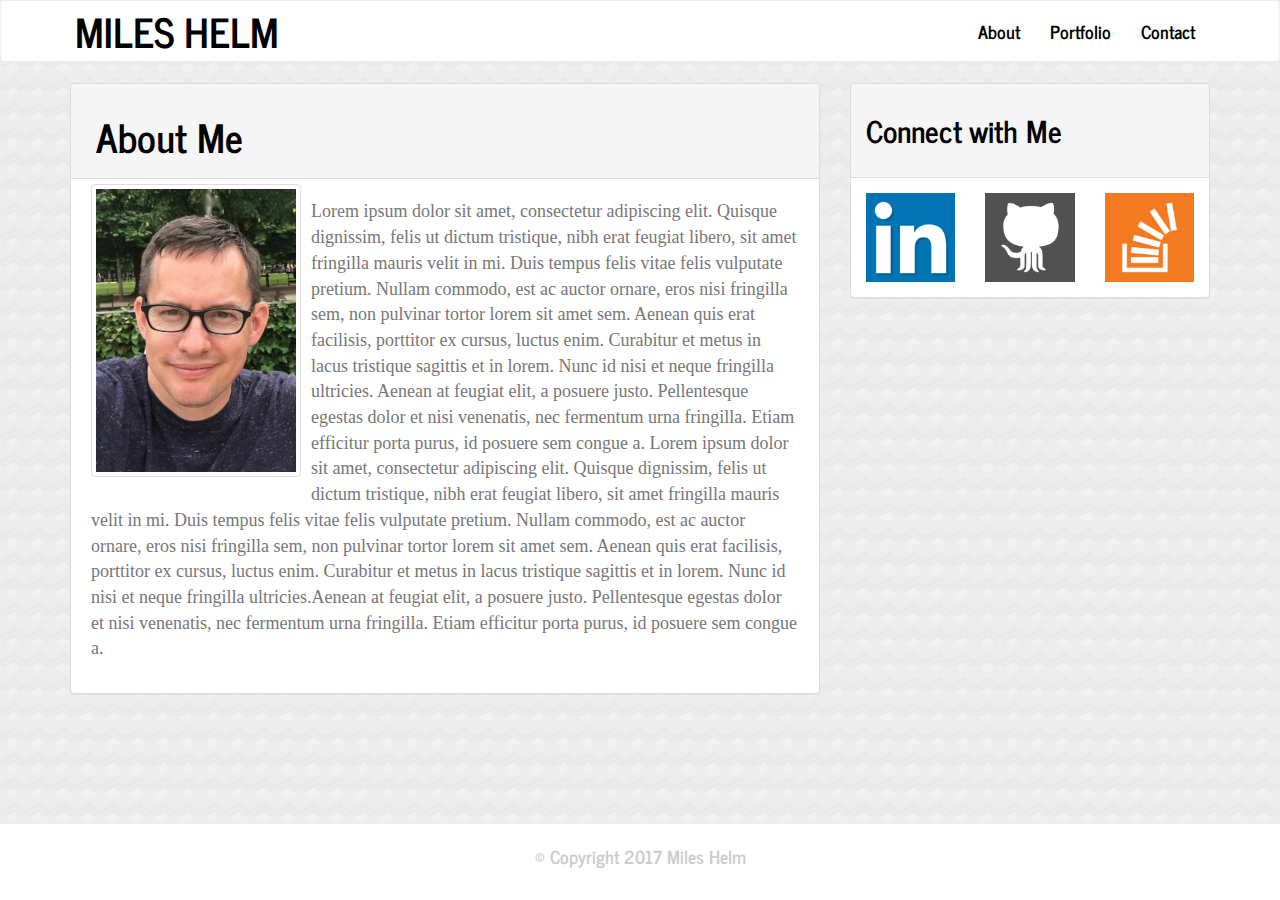
<file: index.html>
<!DOCTYPE html>
<html lang="en-us">

<head>

  <meta charset="UTF-8">
  <meta name="viewport" content="width=device-width, initial-scale=1">

  <title>About Miles Helm</title>

  <!-- Bootstrap CDN -->
  <link rel="stylesheet" href="https://maxcdn.bootstrapcdn.com/bootstrap/3.3.6/css/bootstrap.min.css">
  <!-- The journal.css file comes from bootswatch.com -->
  <link rel="stylesheet" href="assets/css/journal.css">
  <link rel="stylesheet" href="assets/css/style.css">

</head>

<body>

  <nav class="navbar navbar-default">
    <div class="container">
      <div class="navbar-header">
        <a class="navbar-brand" id="navTitle" href="index.html">Miles Helm</a>
      </div>
      <div class="collapse navbar-collapse" id="bs-example-navbar-collapse-1">
        <ul class="nav navbar-nav navbar-right">
          <li><a href="index.html">About</a></li>
          <li><a href="portfolio.html">Portfolio</a></li>
          <li><a href="contact.html">Contact</a></li>
        </ul>
      </div>
    </div>
  </nav>

  <div class="container">
    <div class="row">
      <div class="col-md-8">
        <div class="panel panel-default">
        <!-- <div class="page-header"> -->
          <div class="panel-heading">
            <h1 id="aboutMe">About Me</h1>
          </div>
<!--         </div>
        <div class="row"> -->
<!--           <div class="col-md-12">
            <div class="panel panel-default"> -->
          <img id="profilePic" src="assets/images/mjhprofile.jpg" class="img-thumbnail">
              <!-- <img src="http://placehold.it/150x150" alt="Placeholder" class="img-thumbnail"> -->
  <!--           </div>
            <div class="col-md-9"> -->
          <p>
            Lorem ipsum dolor sit amet, consectetur adipiscing elit. Quisque dignissim, felis ut dictum tristique, nibh erat feugiat libero, sit amet fringilla mauris velit in mi. Duis tempus felis vitae felis vulputate pretium. Nullam commodo, est ac auctor ornare,
            eros nisi fringilla sem, non pulvinar tortor lorem sit amet sem. Aenean quis erat facilisis, porttitor ex cursus, luctus enim. Curabitur et metus in lacus tristique sagittis et in lorem. Nunc id nisi et neque fringilla ultricies. Aenean
            at feugiat elit, a posuere justo. Pellentesque egestas dolor et nisi venenatis, nec fermentum urna fringilla. Etiam efficitur porta purus, id posuere sem congue a. Lorem ipsum dolor sit amet, consectetur adipiscing elit. Quisque dignissim, felis ut dictum tristique, nibh erat feugiat libero, sit amet fringilla mauris velit in mi. Duis tempus felis vitae felis vulputate pretium. Nullam commodo, est ac auctor ornare,
            eros nisi fringilla sem, non pulvinar tortor lorem sit amet sem. Aenean quis erat facilisis, porttitor ex cursus, luctus enim. Curabitur et metus in lacus tristique sagittis et in lorem. Nunc id nisi et neque fringilla ultricies.Aenean at feugiat elit, a posuere justo. Pellentesque egestas dolor et nisi venenatis, nec fermentum urna fringilla. Etiam efficitur porta purus, id posuere sem congue a.
          </p>
        </div>
      </div>
        <!-- </div> -->
        <!-- </div> -->
        <!-- </div> -->

      <div class="col-md-4">
        <div class="panel panel-default">

          <div class="panel-heading">
            <h3 class="panel-title">Connect with Me</h3>
          </div>

          <div class="panel-body">
            <div class="row">
              <div class="col-md-4">
                <a href="https://www.linkedin.com/in/miles-helm-ba78333" target="_blank">
                  <img  src="assets/images/linkedin.png" class="img-responsive"  class="img-thumbnail">
                </a>
              </div>
              <div class="col-md-4">
                <a href="https://github.com/milesjhelm" target="_blank">
                  <img src="assets/images/github.png" class="img-responsive"  class="img-thumbnail">
                </a>
              </div>
              <div class="col-md-4">
                <a href="http://stackoverflow.com/users/7482964/miles-helm" target="_blank">
                  <img src="assets/images/stack_overflow.png" class="img-responsive"  class="img-thumbnail">
                </a>
              </div>
            </div>           
          </div>

        </div>
      </div>
    </div>
  </div>

  <nav class="navbar navbar-default navbar-fixed-bottom">
    <div class="container">
      <div class="row">
        <div class="col-md-12">
          <p id="copyright">
            &copy; Copyright 2017 Miles Helm
          </p>
        </div>
      </div>
    </div>
  </nav>
    
<!--   <div class="footer">
    &copy; Copyright 2017 Miles Helm
  </div> -->

  <!-- jQuery CDN -->
  <script src="https://ajax.googleapis.com/ajax/libs/jquery/1.11.3/jquery.min.js"></script>

  <!-- Bootstrap JavaScript CDN -->
  <script src="https://maxcdn.bootstrapcdn.com/bootstrap/3.3.7/js/bootstrap.min.js"></script>
</body>

</html>
</file>
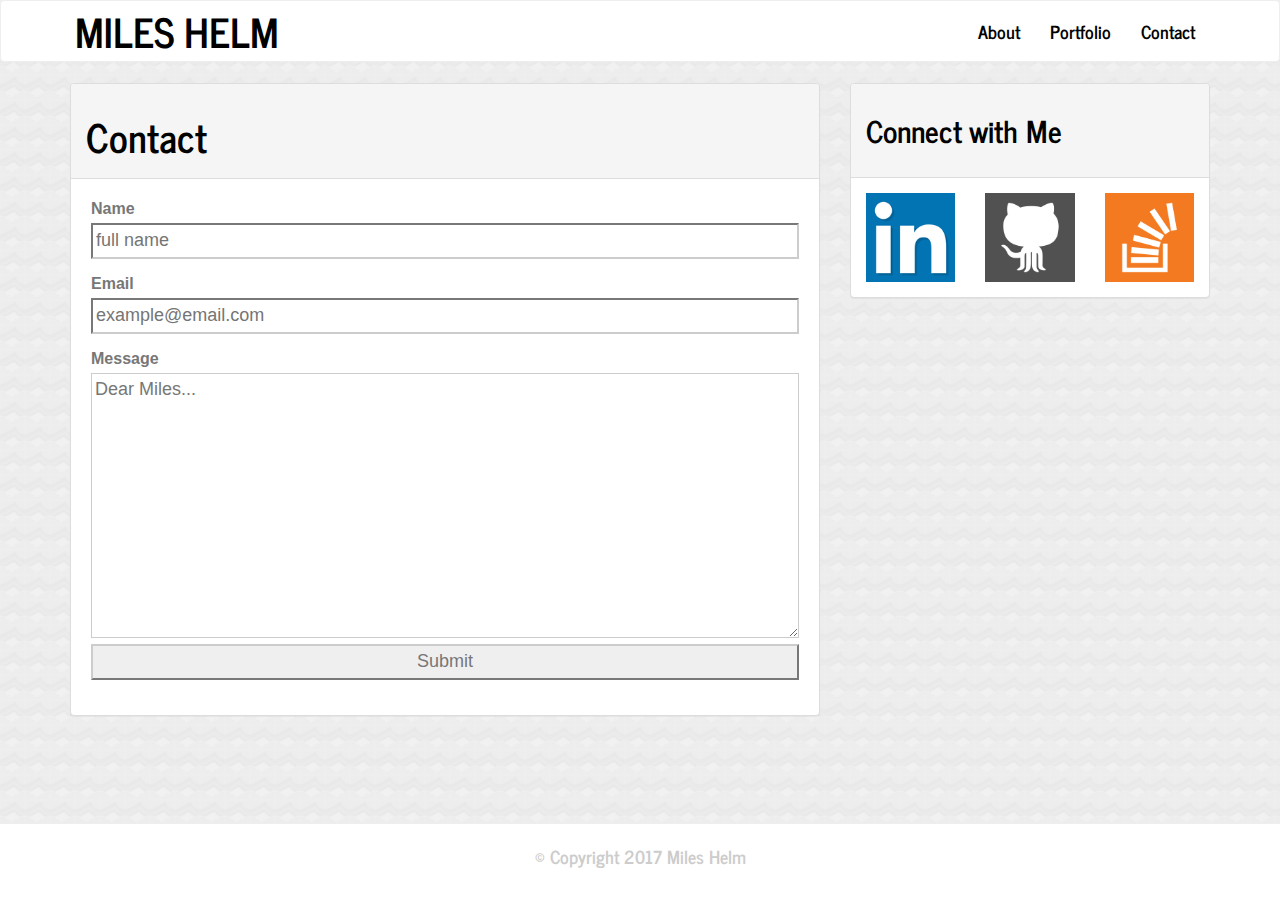
<file: contact.html>
<!DOCTYPE html>
<html lang="en-us">

<head>

  <meta charset="UTF-8">
  <meta name="viewport" content="width=device-width, initial-scale=1">

  <title>Contact Miles Helm</title>

  <!-- Bootstrap CDN -->
  <link rel="stylesheet" href="https://maxcdn.bootstrapcdn.com/bootstrap/3.3.6/css/bootstrap.min.css">
  <!-- The journal.css file comes from bootswatch.com -->
  <link rel="stylesheet" href="assets/css/journal.css">
  <link rel="stylesheet" href="assets/css/style.css">

</head>

<body>

  <nav class="navbar navbar-default">
    <div class="container">
      <div class="navbar-header">
        <a class="navbar-brand" id="navTitle" href="index.html">Miles Helm</a>
      </div>
      <div class="collapse navbar-collapse" id="bs-example-navbar-collapse-1">
        <ul class="nav navbar-nav navbar-right">
          <li><a href="index.html">About</a></li>
          <li><a href="portfolio.html">Portfolio</a></li>
          <li><a href="contact.html">Contact</a></li>
        </ul>
      </div>
    </div>
  </nav>

  <div class="container">
    <div class="row">
      <div class="col-md-8">
        <div class="panel panel-default">
        <!-- <div class="page-header"> -->
          <div class="panel-heading">
            <h1 id="contact">Contact</h1>
          </div>
          <form>
<!--               <div class="form-group">
              <label for="usr">Name:</label>
              <input type="text" class="form-control" id="usr">
            </div>
            <div class="form-group">
              <label for="pwd">Password:</label>
              <input type="password" class="form-control" id="pwd">
            </div> -->
            <div class="form-group">
              <label for="name">Name</label>
              <input type="text" id="fname" placeholder="full name" name="name">
            </div>
            <div class="form-group">
              <label for="email">Email</label>
              <input type="email" id="lname" placeholder="example@email.com" name="email">
            </div>
            <div class="form-group">
              <label for="contactText">Message</label>
              <textarea rows="10">Dear Miles...</textarea>
              <input type="button" class="button" value="Submit">
            </div>
          </form>
        </div>
      </div>
        <!-- </div> -->
        <!-- </div> -->
        <!-- </div> -->

      <div class="col-md-4">
        <div class="panel panel-default">

          <div class="panel-heading">
            <h3 class="panel-title">Connect with Me</h3>
          </div>

          <div class="panel-body">
            <div class="row">
              <div class="col-md-4">
                <a href="https://www.linkedin.com/in/miles-helm-ba78333" target="_blank">
                  <img  src="assets/images/linkedin.png" class="img-responsive"  class="img-thumbnail">
                </a>
              </div>
              <div class="col-md-4">
                <a href="https://github.com/milesjhelm" target="_blank">
                  <img src="assets/images/github.png" class="img-responsive"  class="img-thumbnail">
                </a>
              </div>
              <div class="col-md-4">
                <a href="http://stackoverflow.com/users/7482964/miles-helm" target="_blank">
                  <img src="assets/images/stack_overflow.png" class="img-responsive"  class="img-thumbnail">
                </a>
              </div>
            </div>           
          </div>

        </div>
      </div>
    </div>
  </div>

  <nav class="navbar navbar-default navbar-fixed-bottom">
    <div class="container">
      <div class="row">
        <div class="col-md-12">
          <p id="copyright">
            &copy; Copyright 2017 Miles Helm
          </p>
        </div>
      </div>
    </div>
  </nav>
    
<!--   <div class="footer">
    &copy; Copyright 2017 Miles Helm
  </div> -->

  <!-- jQuery CDN -->
  <script src="https://ajax.googleapis.com/ajax/libs/jquery/1.11.3/jquery.min.js"></script>

  <!-- Bootstrap JavaScript CDN -->
  <script src="https://maxcdn.bootstrapcdn.com/bootstrap/3.3.7/js/bootstrap.min.js"></script>
</body>

</html>
</file>
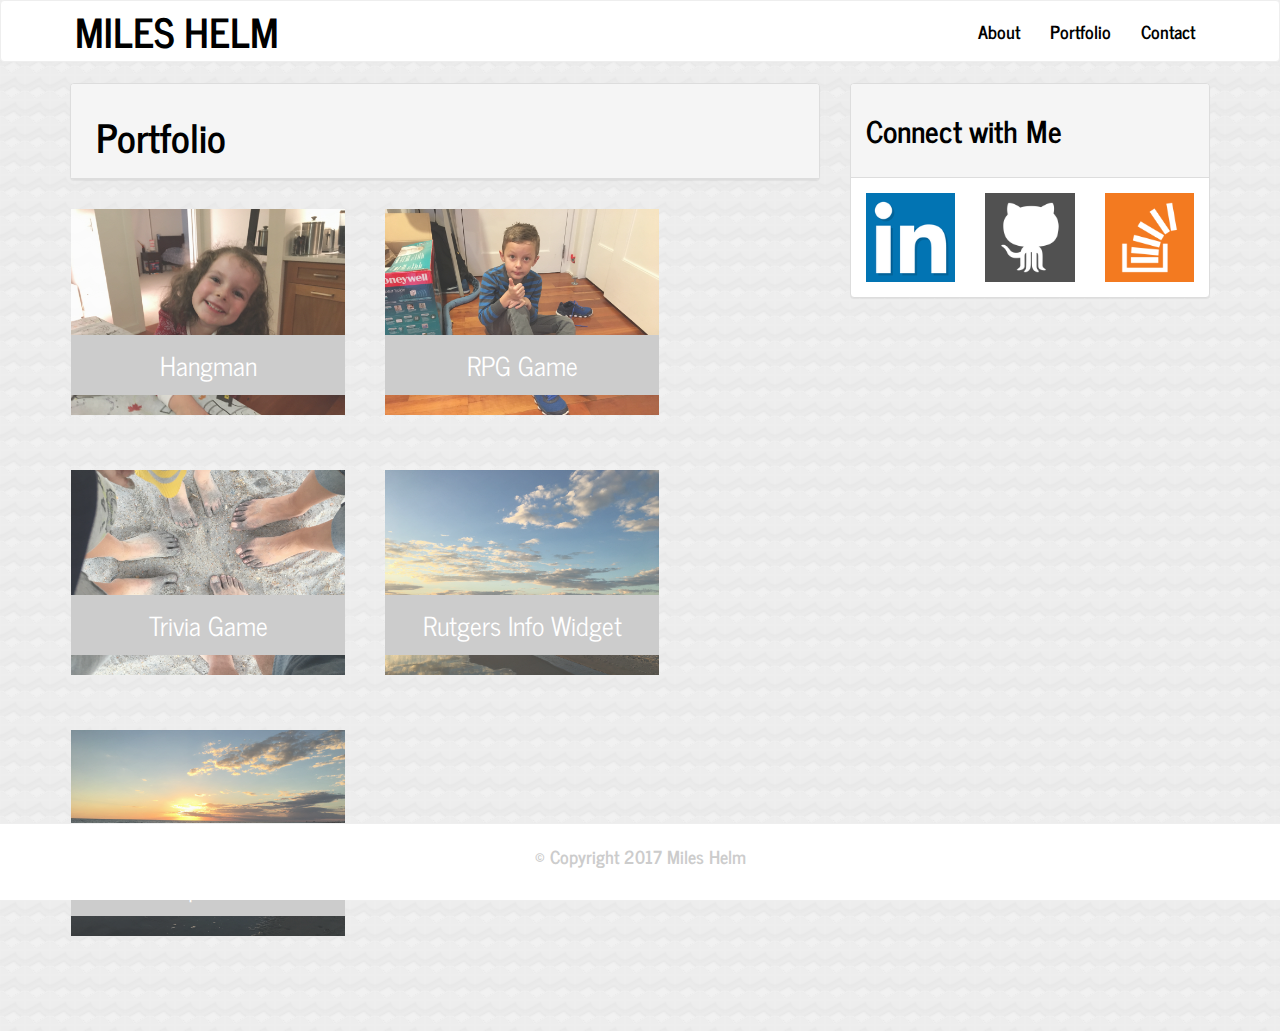
<file: portfolio.html>
<!DOCTYPE html>
<html lang="en-us">

<head>

  <meta charset="UTF-8">
  <meta name="viewport" content="width=device-width, initial-scale=1">

  <title>Miles Helm Portfolio</title>

  <!-- Bootstrap CDN -->
  <link rel="stylesheet" href="https://maxcdn.bootstrapcdn.com/bootstrap/3.3.6/css/bootstrap.min.css">
  <!-- The journal.css file comes from bootswatch.com -->
  <link rel="stylesheet" href="assets/css/journal.css">
  <link rel="stylesheet" href="assets/css/style.css">

</head>

<body>

  <nav class="navbar navbar-default">
    <div class="container">
      <div class="navbar-header">
        <a class="navbar-brand" id="navTitle" href="index.html">Miles Helm</a>
      </div>
      <div class="collapse navbar-collapse" id="bs-example-navbar-collapse-1">
        <ul class="nav navbar-nav navbar-right">
          <li><a href="index.html">About</a></li>
          <li><a href="portfolio.html">Portfolio</a></li>
          <li><a href="contact.html">Contact</a></li>
        </ul>
      </div>
    </div>
  </nav>

  <div class="container">
    <div class="row">

      <!-- Main Portfolio section -->
      <div class="col-md-8">
        <div class="panel panel-default">
          <div class="panel-heading">
            <h1 id="aboutMe">Portfolio</h1>
          </div>
          <div class="work">
            <img src="assets/images/port1.jpg" class="auth-image" alt="Hangman">
            <h3>Hangman</h3>
          </div>
          <div class="work">
            <img src="assets/images/port2.jpg" class="auth-image" alt="RPG Game">
            <h3>RPG Game</h3>
          </div>
          <div class="work">
            <img src="assets/images/port3.jpg" class="auth-image" alt="Trivia Game">
            <h3>Trivia Game</h3>
          </div>
          <div class="work">
            <img src="assets/images/port4.jpg" class="auth-image" alt="Rutgers Info Widget">
            <h3>Rutgers Info Widget</h3>
          </div>
          <div class="work">
            <img src="assets/images/port5.jpg" class="auth-image" alt="Rock Paper Scissors">
            <h3>Rock Paper Scissors</h3>
          </div>
        </div>
      </div>


      <!-- Connect with me section -->
      <div class="col-md-4">
        <div class="panel panel-default">

          <div class="panel-heading">
            <h3 class="panel-title">Connect with Me</h3>
          </div>

          <div class="panel-body">
            <div class="row">
              <div class="col-md-4">
                <a href="https://www.linkedin.com/in/miles-helm-ba78333" target="_blank">
                  <img  src="assets/images/linkedin.png" class="img-responsive"  class="img-thumbnail">
                </a>
              </div>
              <div class="col-md-4">
                <a href="https://github.com/milesjhelm" target="_blank">
                  <img src="assets/images/github.png" class="img-responsive"  class="img-thumbnail">
                </a>
              </div>
              <div class="col-md-4">
                <a href="http://stackoverflow.com/users/7482964/miles-helm" target="_blank">
                  <img src="assets/images/stack_overflow.png" class="img-responsive"  class="img-thumbnail">
                </a>
              </div>
            </div>           
          </div>

        </div>
      </div>
    </div>
  </div>

  <nav class="navbar navbar-default navbar-fixed-bottom">
    <div class="container">
      <div class="row">
        <div class="col-md-12">
          <p id="copyright">
            &copy; Copyright 2017 Miles Helm
          </p>
        </div>
      </div>
    </div>
  </nav>
    
<!--   <div class="footer">
    &copy; Copyright 2017 Miles Helm
  </div> -->

  <!-- jQuery CDN -->
  <script src="https://ajax.googleapis.com/ajax/libs/jquery/1.11.3/jquery.min.js"></script>

  <!-- Bootstrap JavaScript CDN -->
  <script src="https://maxcdn.bootstrapcdn.com/bootstrap/3.3.7/js/bootstrap.min.js"></script>
</body>

</html>
</file>
<file: assets/css/journal.css>
@import url("https://fonts.googleapis.com/css?family=News+Cycle:400,700");
/*!
 * bootswatch v3.3.7
 * Homepage: http://bootswatch.com
 * Copyright 2012-2016 Thomas Park
 * Licensed under MIT
 * Based on Bootstrap
*/
/*!
 * Bootstrap v3.3.7 (http://getbootstrap.com)
 * Copyright 2011-2016 Twitter, Inc.
 * Licensed under MIT (https://github.com/twbs/bootstrap/blob/master/LICENSE)
 */
/*! normalize.css v3.0.3 | MIT License | github.com/necolas/normalize.css */
html {
  font-family: sans-serif;
  -ms-text-size-adjust: 100%;
  -webkit-text-size-adjust: 100%;
}
body {
  margin: 0;
}
article,
aside,
details,
figcaption,
figure,
footer,
header,
hgroup,
main,
menu,
nav,
section,
summary {
  display: block;
}
audio,
canvas,
progress,
video {
  display: inline-block;
  vertical-align: baseline;
}
audio:not([controls]) {
  display: none;
  height: 0;
}
[hidden],
template {
  display: none;
}
a {
  background-color: transparent;
}
a:active,
a:hover {
  outline: 0;
}
abbr[title] {
  border-bottom: 1px dotted;
}
b,
strong {
  font-weight: bold;
}
dfn {
  font-style: italic;
}
h1 {
  font-size: 2em;
  margin: 0.67em 0;
}
mark {
  background: #ff0;
  color: #000;
}
small {
  font-size: 80%;
}
sub,
sup {
  font-size: 75%;
  line-height: 0;
  position: relative;
  vertical-align: baseline;
}
sup {
  top: -0.5em;
}
sub {
  bottom: -0.25em;
}
img {
  border: 0;
}
svg:not(:root) {
  overflow: hidden;
}
figure {
  margin: 1em 40px;
}
hr {
  -webkit-box-sizing: content-box;
     -moz-box-sizing: content-box;
          box-sizing: content-box;
  height: 0;
}
pre {
  overflow: auto;
}
code,
kbd,
pre,
samp {
  font-family: monospace, monospace;
  font-size: 1em;
}
button,
input,
optgroup,
select,
textarea {
  color: inherit;
  font: inherit;
  margin: 0;
}
button {
  overflow: visible;
}
button,
select {
  text-transform: none;
}
button,
html input[type="button"],
input[type="reset"],
input[type="submit"] {
  -webkit-appearance: button;
  cursor: pointer;
}
button[disabled],
html input[disabled] {
  cursor: default;
}
button::-moz-focus-inner,
input::-moz-focus-inner {
  border: 0;
  padding: 0;
}
input {
  line-height: normal;
}
input[type="checkbox"],
input[type="radio"] {
  -webkit-box-sizing: border-box;
     -moz-box-sizing: border-box;
          box-sizing: border-box;
  padding: 0;
}
input[type="number"]::-webkit-inner-spin-button,
input[type="number"]::-webkit-outer-spin-button {
  height: auto;
}
input[type="search"] {
  -webkit-appearance: textfield;
  -webkit-box-sizing: content-box;
     -moz-box-sizing: content-box;
          box-sizing: content-box;
}
input[type="search"]::-webkit-search-cancel-button,
input[type="search"]::-webkit-search-decoration {
  -webkit-appearance: none;
}
fieldset {
  border: 1px solid #c0c0c0;
  margin: 0 2px;
  padding: 0.35em 0.625em 0.75em;
}
legend {
  border: 0;
  padding: 0;
}
textarea {
  overflow: auto;
}
optgroup {
  font-weight: bold;
}
table {
  border-collapse: collapse;
  border-spacing: 0;
}
td,
th {
  padding: 0;
}
/*! Source: https://github.com/h5bp/html5-boilerplate/blob/master/src/css/main.css */
@media print {
  *,
  *:before,
  *:after {
    background: transparent !important;
    color: #000 !important;
    -webkit-box-shadow: none !important;
            box-shadow: none !important;
    text-shadow: none !important;
  }
  a,
  a:visited {
    text-decoration: underline;
  }
  a[href]:after {
    content: " (" attr(href) ")";
  }
  abbr[title]:after {
    content: " (" attr(title) ")";
  }
  a[href^="#"]:after,
  a[href^="javascript:"]:after {
    content: "";
  }
  pre,
  blockquote {
    border: 1px solid #999;
    page-break-inside: avoid;
  }
  thead {
    display: table-header-group;
  }
  tr,
  img {
    page-break-inside: avoid;
  }
  img {
    max-width: 100% !important;
  }
  p,
  h2,
  h3 {
    orphans: 3;
    widows: 3;
  }
  h2,
  h3 {
    page-break-after: avoid;
  }
  .navbar {
    display: none;
  }
  .btn > .caret,
  .dropup > .btn > .caret {
    border-top-color: #000 !important;
  }
  .label {
    border: 1px solid #000;
  }
  .table {
    border-collapse: collapse !important;
  }
  .table td,
  .table th {
    background-color: #fff !important;
  }
  .table-bordered th,
  .table-bordered td {
    border: 1px solid #ddd !important;
  }
}
@font-face {
  font-family: 'Glyphicons Halflings';
  src: url('../fonts/glyphicons-halflings-regular.eot');
  src: url('../fonts/glyphicons-halflings-regular.eot?#iefix') format('embedded-opentype'), url('../fonts/glyphicons-halflings-regular.woff2') format('woff2'), url('../fonts/glyphicons-halflings-regular.woff') format('woff'), url('../fonts/glyphicons-halflings-regular.ttf') format('truetype'), url('../fonts/glyphicons-halflings-regular.svg#glyphicons_halflingsregular') format('svg');
}
.glyphicon {
  position: relative;
  top: 1px;
  display: inline-block;
  font-family: 'Glyphicons Halflings';
  font-style: normal;
  font-weight: normal;
  line-height: 1;
  -webkit-font-smoothing: antialiased;
  -moz-osx-font-smoothing: grayscale;
}
.glyphicon-asterisk:before {
  content: "\002a";
}
.glyphicon-plus:before {
  content: "\002b";
}
.glyphicon-euro:before,
.glyphicon-eur:before {
  content: "\20ac";
}
.glyphicon-minus:before {
  content: "\2212";
}
.glyphicon-cloud:before {
  content: "\2601";
}
.glyphicon-envelope:before {
  content: "\2709";
}
.glyphicon-pencil:before {
  content: "\270f";
}
.glyphicon-glass:before {
  content: "\e001";
}
.glyphicon-music:before {
  content: "\e002";
}
.glyphicon-search:before {
  content: "\e003";
}
.glyphicon-heart:before {
  content: "\e005";
}
.glyphicon-star:before {
  content: "\e006";
}
.glyphicon-star-empty:before {
  content: "\e007";
}
.glyphicon-user:before {
  content: "\e008";
}
.glyphicon-film:before {
  content: "\e009";
}
.glyphicon-th-large:before {
  content: "\e010";
}
.glyphicon-th:before {
  content: "\e011";
}
.glyphicon-th-list:before {
  content: "\e012";
}
.glyphicon-ok:before {
  content: "\e013";
}
.glyphicon-remove:before {
  content: "\e014";
}
.glyphicon-zoom-in:before {
  content: "\e015";
}
.glyphicon-zoom-out:before {
  content: "\e016";
}
.glyphicon-off:before {
  content: "\e017";
}
.glyphicon-signal:before {
  content: "\e018";
}
.glyphicon-cog:before {
  content: "\e019";
}
.glyphicon-trash:before {
  content: "\e020";
}
.glyphicon-home:before {
  content: "\e021";
}
.glyphicon-file:before {
  content: "\e022";
}
.glyphicon-time:before {
  content: "\e023";
}
.glyphicon-road:before {
  content: "\e024";
}
.glyphicon-download-alt:before {
  content: "\e025";
}
.glyphicon-download:before {
  content: "\e026";
}
.glyphicon-upload:before {
  content: "\e027";
}
.glyphicon-inbox:before {
  content: "\e028";
}
.glyphicon-play-circle:before {
  content: "\e029";
}
.glyphicon-repeat:before {
  content: "\e030";
}
.glyphicon-refresh:before {
  content: "\e031";
}
.glyphicon-list-alt:before {
  content: "\e032";
}
.glyphicon-lock:before {
  content: "\e033";
}
.glyphicon-flag:before {
  content: "\e034";
}
.glyphicon-headphones:before {
  content: "\e035";
}
.glyphicon-volume-off:before {
  content: "\e036";
}
.glyphicon-volume-down:before {
  content: "\e037";
}
.glyphicon-volume-up:before {
  content: "\e038";
}
.glyphicon-qrcode:before {
  content: "\e039";
}
.glyphicon-barcode:before {
  content: "\e040";
}
.glyphicon-tag:before {
  content: "\e041";
}
.glyphicon-tags:before {
  content: "\e042";
}
.glyphicon-book:before {
  content: "\e043";
}
.glyphicon-bookmark:before {
  content: "\e044";
}
.glyphicon-print:before {
  content: "\e045";
}
.glyphicon-camera:before {
  content: "\e046";
}
.glyphicon-font:before {
  content: "\e047";
}
.glyphicon-bold:before {
  content: "\e048";
}
.glyphicon-italic:before {
  content: "\e049";
}
.glyphicon-text-height:before {
  content: "\e050";
}
.glyphicon-text-width:before {
  content: "\e051";
}
.glyphicon-align-left:before {
  content: "\e052";
}
.glyphicon-align-center:before {
  content: "\e053";
}
.glyphicon-align-right:before {
  content: "\e054";
}
.glyphicon-align-justify:before {
  content: "\e055";
}
.glyphicon-list:before {
  content: "\e056";
}
.glyphicon-indent-left:before {
  content: "\e057";
}
.glyphicon-indent-right:before {
  content: "\e058";
}
.glyphicon-facetime-video:before {
  content: "\e059";
}
.glyphicon-picture:before {
  content: "\e060";
}
.glyphicon-map-marker:before {
  content: "\e062";
}
.glyphicon-adjust:before {
  content: "\e063";
}
.glyphicon-tint:before {
  content: "\e064";
}
.glyphicon-edit:before {
  content: "\e065";
}
.glyphicon-share:before {
  content: "\e066";
}
.glyphicon-check:before {
  content: "\e067";
}
.glyphicon-move:before {
  content: "\e068";
}
.glyphicon-step-backward:before {
  content: "\e069";
}
.glyphicon-fast-backward:before {
  content: "\e070";
}
.glyphicon-backward:before {
  content: "\e071";
}
.glyphicon-play:before {
  content: "\e072";
}
.glyphicon-pause:before {
  content: "\e073";
}
.glyphicon-stop:before {
  content: "\e074";
}
.glyphicon-forward:before {
  content: "\e075";
}
.glyphicon-fast-forward:before {
  content: "\e076";
}
.glyphicon-step-forward:before {
  content: "\e077";
}
.glyphicon-eject:before {
  content: "\e078";
}
.glyphicon-chevron-left:before {
  content: "\e079";
}
.glyphicon-chevron-right:before {
  content: "\e080";
}
.glyphicon-plus-sign:before {
  content: "\e081";
}
.glyphicon-minus-sign:before {
  content: "\e082";
}
.glyphicon-remove-sign:before {
  content: "\e083";
}
.glyphicon-ok-sign:before {
  content: "\e084";
}
.glyphicon-question-sign:before {
  content: "\e085";
}
.glyphicon-info-sign:before {
  content: "\e086";
}
.glyphicon-screenshot:before {
  content: "\e087";
}
.glyphicon-remove-circle:before {
  content: "\e088";
}
.glyphicon-ok-circle:before {
  content: "\e089";
}
.glyphicon-ban-circle:before {
  content: "\e090";
}
.glyphicon-arrow-left:before {
  content: "\e091";
}
.glyphicon-arrow-right:before {
  content: "\e092";
}
.glyphicon-arrow-up:before {
  content: "\e093";
}
.glyphicon-arrow-down:before {
  content: "\e094";
}
.glyphicon-share-alt:before {
  content: "\e095";
}
.glyphicon-resize-full:before {
  content: "\e096";
}
.glyphicon-resize-small:before {
  content: "\e097";
}
.glyphicon-exclamation-sign:before {
  content: "\e101";
}
.glyphicon-gift:before {
  content: "\e102";
}
.glyphicon-leaf:before {
  content: "\e103";
}
.glyphicon-fire:before {
  content: "\e104";
}
.glyphicon-eye-open:before {
  content: "\e105";
}
.glyphicon-eye-close:before {
  content: "\e106";
}
.glyphicon-warning-sign:before {
  content: "\e107";
}
.glyphicon-plane:before {
  content: "\e108";
}
.glyphicon-calendar:before {
  content: "\e109";
}
.glyphicon-random:before {
  content: "\e110";
}
.glyphicon-comment:before {
  content: "\e111";
}
.glyphicon-magnet:before {
  content: "\e112";
}
.glyphicon-chevron-up:before {
  content: "\e113";
}
.glyphicon-chevron-down:before {
  content: "\e114";
}
.glyphicon-retweet:before {
  content: "\e115";
}
.glyphicon-shopping-cart:before {
  content: "\e116";
}
.glyphicon-folder-close:before {
  content: "\e117";
}
.glyphicon-folder-open:before {
  content: "\e118";
}
.glyphicon-resize-vertical:before {
  content: "\e119";
}
.glyphicon-resize-horizontal:before {
  content: "\e120";
}
.glyphicon-hdd:before {
  content: "\e121";
}
.glyphicon-bullhorn:before {
  content: "\e122";
}
.glyphicon-bell:before {
  content: "\e123";
}
.glyphicon-certificate:before {
  content: "\e124";
}
.glyphicon-thumbs-up:before {
  content: "\e125";
}
.glyphicon-thumbs-down:before {
  content: "\e126";
}
.glyphicon-hand-right:before {
  content: "\e127";
}
.glyphicon-hand-left:before {
  content: "\e128";
}
.glyphicon-hand-up:before {
  content: "\e129";
}
.glyphicon-hand-down:before {
  content: "\e130";
}
.glyphicon-circle-arrow-right:before {
  content: "\e131";
}
.glyphicon-circle-arrow-left:before {
  content: "\e132";
}
.glyphicon-circle-arrow-up:before {
  content: "\e133";
}
.glyphicon-circle-arrow-down:before {
  content: "\e134";
}
.glyphicon-globe:before {
  content: "\e135";
}
.glyphicon-wrench:before {
  content: "\e136";
}
.glyphicon-tasks:before {
  content: "\e137";
}
.glyphicon-filter:before {
  content: "\e138";
}
.glyphicon-briefcase:before {
  content: "\e139";
}
.glyphicon-fullscreen:before {
  content: "\e140";
}
.glyphicon-dashboard:before {
  content: "\e141";
}
.glyphicon-paperclip:before {
  content: "\e142";
}
.glyphicon-heart-empty:before {
  content: "\e143";
}
.glyphicon-link:before {
  content: "\e144";
}
.glyphicon-phone:before {
  content: "\e145";
}
.glyphicon-pushpin:before {
  content: "\e146";
}
.glyphicon-usd:before {
  content: "\e148";
}
.glyphicon-gbp:before {
  content: "\e149";
}
.glyphicon-sort:before {
  content: "\e150";
}
.glyphicon-sort-by-alphabet:before {
  content: "\e151";
}
.glyphicon-sort-by-alphabet-alt:before {
  content: "\e152";
}
.glyphicon-sort-by-order:before {
  content: "\e153";
}
.glyphicon-sort-by-order-alt:before {
  content: "\e154";
}
.glyphicon-sort-by-attributes:before {
  content: "\e155";
}
.glyphicon-sort-by-attributes-alt:before {
  content: "\e156";
}
.glyphicon-unchecked:before {
  content: "\e157";
}
.glyphicon-expand:before {
  content: "\e158";
}
.glyphicon-collapse-down:before {
  content: "\e159";
}
.glyphicon-collapse-up:before {
  content: "\e160";
}
.glyphicon-log-in:before {
  content: "\e161";
}
.glyphicon-flash:before {
  content: "\e162";
}
.glyphicon-log-out:before {
  content: "\e163";
}
.glyphicon-new-window:before {
  content: "\e164";
}
.glyphicon-record:before {
  content: "\e165";
}
.glyphicon-save:before {
  content: "\e166";
}
.glyphicon-open:before {
  content: "\e167";
}
.glyphicon-saved:before {
  content: "\e168";
}
.glyphicon-import:before {
  content: "\e169";
}
.glyphicon-export:before {
  content: "\e170";
}
.glyphicon-send:before {
  content: "\e171";
}
.glyphicon-floppy-disk:before {
  content: "\e172";
}
.glyphicon-floppy-saved:before {
  content: "\e173";
}
.glyphicon-floppy-remove:before {
  content: "\e174";
}
.glyphicon-floppy-save:before {
  content: "\e175";
}
.glyphicon-floppy-open:before {
  content: "\e176";
}
.glyphicon-credit-card:before {
  content: "\e177";
}
.glyphicon-transfer:before {
  content: "\e178";
}
.glyphicon-cutlery:before {
  content: "\e179";
}
.glyphicon-header:before {
  content: "\e180";
}
.glyphicon-compressed:before {
  content: "\e181";
}
.glyphicon-earphone:before {
  content: "\e182";
}
.glyphicon-phone-alt:before {
  content: "\e183";
}
.glyphicon-tower:before {
  content: "\e184";
}
.glyphicon-stats:before {
  content: "\e185";
}
.glyphicon-sd-video:before {
  content: "\e186";
}
.glyphicon-hd-video:before {
  content: "\e187";
}
.glyphicon-subtitles:before {
  content: "\e188";
}
.glyphicon-sound-stereo:before {
  content: "\e189";
}
.glyphicon-sound-dolby:before {
  content: "\e190";
}
.glyphicon-sound-5-1:before {
  content: "\e191";
}
.glyphicon-sound-6-1:before {
  content: "\e192";
}
.glyphicon-sound-7-1:before {
  content: "\e193";
}
.glyphicon-copyright-mark:before {
  content: "\e194";
}
.glyphicon-registration-mark:before {
  content: "\e195";
}
.glyphicon-cloud-download:before {
  content: "\e197";
}
.glyphicon-cloud-upload:before {
  content: "\e198";
}
.glyphicon-tree-conifer:before {
  content: "\e199";
}
.glyphicon-tree-deciduous:before {
  content: "\e200";
}
.glyphicon-cd:before {
  content: "\e201";
}
.glyphicon-save-file:before {
  content: "\e202";
}
.glyphicon-open-file:before {
  content: "\e203";
}
.glyphicon-level-up:before {
  content: "\e204";
}
.glyphicon-copy:before {
  content: "\e205";
}
.glyphicon-paste:before {
  content: "\e206";
}
.glyphicon-alert:before {
  content: "\e209";
}
.glyphicon-equalizer:before {
  content: "\e210";
}
.glyphicon-king:before {
  content: "\e211";
}
.glyphicon-queen:before {
  content: "\e212";
}
.glyphicon-pawn:before {
  content: "\e213";
}
.glyphicon-bishop:before {
  content: "\e214";
}
.glyphicon-knight:before {
  content: "\e215";
}
.glyphicon-baby-formula:before {
  content: "\e216";
}
.glyphicon-tent:before {
  content: "\26fa";
}
.glyphicon-blackboard:before {
  content: "\e218";
}
.glyphicon-bed:before {
  content: "\e219";
}
.glyphicon-apple:before {
  content: "\f8ff";
}
.glyphicon-erase:before {
  content: "\e221";
}
.glyphicon-hourglass:before {
  content: "\231b";
}
.glyphicon-lamp:before {
  content: "\e223";
}
.glyphicon-duplicate:before {
  content: "\e224";
}
.glyphicon-piggy-bank:before {
  content: "\e225";
}
.glyphicon-scissors:before {
  content: "\e226";
}
.glyphicon-bitcoin:before {
  content: "\e227";
}
.glyphicon-btc:before {
  content: "\e227";
}
.glyphicon-xbt:before {
  content: "\e227";
}
.glyphicon-yen:before {
  content: "\00a5";
}
.glyphicon-jpy:before {
  content: "\00a5";
}
.glyphicon-ruble:before {
  content: "\20bd";
}
.glyphicon-rub:before {
  content: "\20bd";
}
.glyphicon-scale:before {
  content: "\e230";
}
.glyphicon-ice-lolly:before {
  content: "\e231";
}
.glyphicon-ice-lolly-tasted:before {
  content: "\e232";
}
.glyphicon-education:before {
  content: "\e233";
}
.glyphicon-option-horizontal:before {
  content: "\e234";
}
.glyphicon-option-vertical:before {
  content: "\e235";
}
.glyphicon-menu-hamburger:before {
  content: "\e236";
}
.glyphicon-modal-window:before {
  content: "\e237";
}
.glyphicon-oil:before {
  content: "\e238";
}
.glyphicon-grain:before {
  content: "\e239";
}
.glyphicon-sunglasses:before {
  content: "\e240";
}
.glyphicon-text-size:before {
  content: "\e241";
}
.glyphicon-text-color:before {
  content: "\e242";
}
.glyphicon-text-background:before {
  content: "\e243";
}
.glyphicon-object-align-top:before {
  content: "\e244";
}
.glyphicon-object-align-bottom:before {
  content: "\e245";
}
.glyphicon-object-align-horizontal:before {
  content: "\e246";
}
.glyphicon-object-align-left:before {
  content: "\e247";
}
.glyphicon-object-align-vertical:before {
  content: "\e248";
}
.glyphicon-object-align-right:before {
  content: "\e249";
}
.glyphicon-triangle-right:before {
  content: "\e250";
}
.glyphicon-triangle-left:before {
  content: "\e251";
}
.glyphicon-triangle-bottom:before {
  content: "\e252";
}
.glyphicon-triangle-top:before {
  content: "\e253";
}
.glyphicon-console:before {
  content: "\e254";
}
.glyphicon-superscript:before {
  content: "\e255";
}
.glyphicon-subscript:before {
  content: "\e256";
}
.glyphicon-menu-left:before {
  content: "\e257";
}
.glyphicon-menu-right:before {
  content: "\e258";
}
.glyphicon-menu-down:before {
  content: "\e259";
}
.glyphicon-menu-up:before {
  content: "\e260";
}
* {
  -webkit-box-sizing: border-box;
  -moz-box-sizing: border-box;
  box-sizing: border-box;
}
*:before,
*:after {
  -webkit-box-sizing: border-box;
  -moz-box-sizing: border-box;
  box-sizing: border-box;
}
html {
  font-size: 10px;
  -webkit-tap-highlight-color: rgba(0, 0, 0, 0);
}
body {
  font-family: Georgia, "Times New Roman", Times, serif;
  font-size: 15px;
  line-height: 1.42857143;
  color: #777777;
  background-color: #ffffff;
}
input,
button,
select,
textarea {
  font-family: inherit;
  font-size: inherit;
  line-height: inherit;
}
a {
  color: #eb6864;
  text-decoration: none;
}
a:hover,
a:focus {
  color: #e22620;
  text-decoration: underline;
}
a:focus {
  outline: 5px auto -webkit-focus-ring-color;
  outline-offset: -2px;
}
figure {
  margin: 0;
}
img {
  vertical-align: middle;
}
.img-responsive,
.thumbnail > img,
.thumbnail a > img,
.carousel-inner > .item > img,
.carousel-inner > .item > a > img {
  display: block;
  max-width: 100%;
  height: auto;
}
.img-rounded {
  border-radius: 6px;
}
.img-thumbnail {
  padding: 4px;
  line-height: 1.42857143;
  background-color: #ffffff;
  border: 1px solid #dddddd;
  border-radius: 4px;
  -webkit-transition: all 0.2s ease-in-out;
  -o-transition: all 0.2s ease-in-out;
  transition: all 0.2s ease-in-out;
  display: inline-block;
  max-width: 100%;
  height: auto;
}
.img-circle {
  border-radius: 50%;
}
hr {
  margin-top: 21px;
  margin-bottom: 21px;
  border: 0;
  border-top: 1px solid #eeeeee;
}
.sr-only {
  position: absolute;
  width: 1px;
  height: 1px;
  margin: -1px;
  padding: 0;
  overflow: hidden;
  clip: rect(0, 0, 0, 0);
  border: 0;
}
.sr-only-focusable:active,
.sr-only-focusable:focus {
  position: static;
  width: auto;
  height: auto;
  margin: 0;
  overflow: visible;
  clip: auto;
}
[role="button"] {
  cursor: pointer;
}
h1,
h2,
h3,
h4,
h5,
h6,
.h1,
.h2,
.h3,
.h4,
.h5,
.h6 {
  font-family: "News Cycle", "Arial Narrow Bold", sans-serif;
  font-weight: 700;
  line-height: 1.1;
  color: #000000;
}
h1 small,
h2 small,
h3 small,
h4 small,
h5 small,
h6 small,
.h1 small,
.h2 small,
.h3 small,
.h4 small,
.h5 small,
.h6 small,
h1 .small,
h2 .small,
h3 .small,
h4 .small,
h5 .small,
h6 .small,
.h1 .small,
.h2 .small,
.h3 .small,
.h4 .small,
.h5 .small,
.h6 .small {
  font-weight: normal;
  line-height: 1;
  color: #999999;
}
h1,
.h1,
h2,
.h2,
h3,
.h3 {
  margin-top: 21px;
  margin-bottom: 10.5px;
}
h1 small,
.h1 small,
h2 small,
.h2 small,
h3 small,
.h3 small,
h1 .small,
.h1 .small,
h2 .small,
.h2 .small,
h3 .small,
.h3 .small {
  font-size: 65%;
}
h4,
.h4,
h5,
.h5,
h6,
.h6 {
  margin-top: 10.5px;
  margin-bottom: 10.5px;
}
h4 small,
.h4 small,
h5 small,
.h5 small,
h6 small,
.h6 small,
h4 .small,
.h4 .small,
h5 .small,
.h5 .small,
h6 .small,
.h6 .small {
  font-size: 75%;
}
h1,
.h1 {
  font-size: 39px;
}
h2,
.h2 {
  font-size: 32px;
}
h3,
.h3 {
  font-size: 26px;
}
h4,
.h4 {
  font-size: 19px;
}
h5,
.h5 {
  font-size: 15px;
}
h6,
.h6 {
  font-size: 13px;
}
p {
  margin: 0 0 10.5px;
}
.lead {
  margin-bottom: 21px;
  font-size: 17px;
  font-weight: 300;
  line-height: 1.4;
}
@media (min-width: 768px) {
  .lead {
    font-size: 22.5px;
  }
}
small,
.small {
  font-size: 86%;
}
mark,
.mark {
  background-color: #fcf8e3;
  padding: .2em;
}
.text-left {
  text-align: left;
}
.text-right {
  text-align: right;
}
.text-center {
  text-align: center;
}
.text-justify {
  text-align: justify;
}
.text-nowrap {
  white-space: nowrap;
}
.text-lowercase {
  text-transform: lowercase;
}
.text-uppercase {
  text-transform: uppercase;
}
.text-capitalize {
  text-transform: capitalize;
}
.text-muted {
  color: #999999;
}
.text-primary {
  color: #eb6864;
}
a.text-primary:hover,
a.text-primary:focus {
  color: #e53c37;
}
.text-success {
  color: #468847;
}
a.text-success:hover,
a.text-success:focus {
  color: #356635;
}
.text-info {
  color: #3a87ad;
}
a.text-info:hover,
a.text-info:focus {
  color: #2d6987;
}
.text-warning {
  color: #c09853;
}
a.text-warning:hover,
a.text-warning:focus {
  color: #a47e3c;
}
.text-danger {
  color: #b94a48;
}
a.text-danger:hover,
a.text-danger:focus {
  color: #953b39;
}
.bg-primary {
  color: #fff;
  background-color: #eb6864;
}
a.bg-primary:hover,
a.bg-primary:focus {
  background-color: #e53c37;
}
.bg-success {
  background-color: #dff0d8;
}
a.bg-success:hover,
a.bg-success:focus {
  background-color: #c1e2b3;
}
.bg-info {
  background-color: #d9edf7;
}
a.bg-info:hover,
a.bg-info:focus {
  background-color: #afd9ee;
}
.bg-warning {
  background-color: #fcf8e3;
}
a.bg-warning:hover,
a.bg-warning:focus {
  background-color: #f7ecb5;
}
.bg-danger {
  background-color: #f2dede;
}
a.bg-danger:hover,
a.bg-danger:focus {
  background-color: #e4b9b9;
}
.page-header {
  padding-bottom: 9.5px;
  margin: 42px 0 21px;
  border-bottom: 1px solid #eeeeee;
}
ul,
ol {
  margin-top: 0;
  margin-bottom: 10.5px;
}
ul ul,
ol ul,
ul ol,
ol ol {
  margin-bottom: 0;
}
.list-unstyled {
  padding-left: 0;
  list-style: none;
}
.list-inline {
  padding-left: 0;
  list-style: none;
  margin-left: -5px;
}
.list-inline > li {
  display: inline-block;
  padding-left: 5px;
  padding-right: 5px;
}
dl {
  margin-top: 0;
  margin-bottom: 21px;
}
dt,
dd {
  line-height: 1.42857143;
}
dt {
  font-weight: bold;
}
dd {
  margin-left: 0;
}
@media (min-width: 768px) {
  .dl-horizontal dt {
    float: left;
    width: 160px;
    clear: left;
    text-align: right;
    overflow: hidden;
    text-overflow: ellipsis;
    white-space: nowrap;
  }
  .dl-horizontal dd {
    margin-left: 180px;
  }
}
abbr[title],
abbr[data-original-title] {
  cursor: help;
  border-bottom: 1px dotted #999999;
}
.initialism {
  font-size: 90%;
  text-transform: uppercase;
}
blockquote {
  padding: 10.5px 21px;
  margin: 0 0 21px;
  font-size: 18.75px;
  border-left: 5px solid #eeeeee;
}
blockquote p:last-child,
blockquote ul:last-child,
blockquote ol:last-child {
  margin-bottom: 0;
}
blockquote footer,
blockquote small,
blockquote .small {
  display: block;
  font-size: 80%;
  line-height: 1.42857143;
  color: #999999;
}
blockquote footer:before,
blockquote small:before,
blockquote .small:before {
  content: '\2014 \00A0';
}
.blockquote-reverse,
blockquote.pull-right {
  padding-right: 15px;
  padding-left: 0;
  border-right: 5px solid #eeeeee;
  border-left: 0;
  text-align: right;
}
.blockquote-reverse footer:before,
blockquote.pull-right footer:before,
.blockquote-reverse small:before,
blockquote.pull-right small:before,
.blockquote-reverse .small:before,
blockquote.pull-right .small:before {
  content: '';
}
.blockquote-reverse footer:after,
blockquote.pull-right footer:after,
.blockquote-reverse small:after,
blockquote.pull-right small:after,
.blockquote-reverse .small:after,
blockquote.pull-right .small:after {
  content: '\00A0 \2014';
}
address {
  margin-bottom: 21px;
  font-style: normal;
  line-height: 1.42857143;
}
code,
kbd,
pre,
samp {
  font-family: Menlo, Monaco, Consolas, "Courier New", monospace;
}
code {
  padding: 2px 4px;
  font-size: 90%;
  color: #c7254e;
  background-color: #f9f2f4;
  border-radius: 4px;
}
kbd {
  padding: 2px 4px;
  font-size: 90%;
  color: #ffffff;
  background-color: #333333;
  border-radius: 3px;
  -webkit-box-shadow: inset 0 -1px 0 rgba(0, 0, 0, 0.25);
          box-shadow: inset 0 -1px 0 rgba(0, 0, 0, 0.25);
}
kbd kbd {
  padding: 0;
  font-size: 100%;
  font-weight: bold;
  -webkit-box-shadow: none;
          box-shadow: none;
}
pre {
  display: block;
  padding: 10px;
  margin: 0 0 10.5px;
  font-size: 14px;
  line-height: 1.42857143;
  word-break: break-all;
  word-wrap: break-word;
  color: #333333;
  background-color: #f5f5f5;
  border: 1px solid #cccccc;
  border-radius: 4px;
}
pre code {
  padding: 0;
  font-size: inherit;
  color: inherit;
  white-space: pre-wrap;
  background-color: transparent;
  border-radius: 0;
}
.pre-scrollable {
  max-height: 340px;
  overflow-y: scroll;
}
.container {
  margin-right: auto;
  margin-left: auto;
  padding-left: 15px;
  padding-right: 15px;
}
@media (min-width: 768px) {
  .container {
    width: 750px;
  }
}
@media (min-width: 992px) {
  .container {
    width: 970px;
  }
}
@media (min-width: 1200px) {
  .container {
    width: 1170px;
  }
}
.container-fluid {
  margin-right: auto;
  margin-left: auto;
  padding-left: 15px;
  padding-right: 15px;
}
.row {
  margin-left: -15px;
  margin-right: -15px;
}
.col-xs-1, .col-sm-1, .col-md-1, .col-lg-1, .col-xs-2, .col-sm-2, .col-md-2, .col-lg-2, .col-xs-3, .col-sm-3, .col-md-3, .col-lg-3, .col-xs-4, .col-sm-4, .col-md-4, .col-lg-4, .col-xs-5, .col-sm-5, .col-md-5, .col-lg-5, .col-xs-6, .col-sm-6, .col-md-6, .col-lg-6, .col-xs-7, .col-sm-7, .col-md-7, .col-lg-7, .col-xs-8, .col-sm-8, .col-md-8, .col-lg-8, .col-xs-9, .col-sm-9, .col-md-9, .col-lg-9, .col-xs-10, .col-sm-10, .col-md-10, .col-lg-10, .col-xs-11, .col-sm-11, .col-md-11, .col-lg-11, .col-xs-12, .col-sm-12, .col-md-12, .col-lg-12 {
  position: relative;
  min-height: 1px;
  padding-left: 15px;
  padding-right: 15px;
}
.col-xs-1, .col-xs-2, .col-xs-3, .col-xs-4, .col-xs-5, .col-xs-6, .col-xs-7, .col-xs-8, .col-xs-9, .col-xs-10, .col-xs-11, .col-xs-12 {
  float: left;
}
.col-xs-12 {
  width: 100%;
}
.col-xs-11 {
  width: 91.66666667%;
}
.col-xs-10 {
  width: 83.33333333%;
}
.col-xs-9 {
  width: 75%;
}
.col-xs-8 {
  width: 66.66666667%;
}
.col-xs-7 {
  width: 58.33333333%;
}
.col-xs-6 {
  width: 50%;
}
.col-xs-5 {
  width: 41.66666667%;
}
.col-xs-4 {
  width: 33.33333333%;
}
.col-xs-3 {
  width: 25%;
}
.col-xs-2 {
  width: 16.66666667%;
}
.col-xs-1 {
  width: 8.33333333%;
}
.col-xs-pull-12 {
  right: 100%;
}
.col-xs-pull-11 {
  right: 91.66666667%;
}
.col-xs-pull-10 {
  right: 83.33333333%;
}
.col-xs-pull-9 {
  right: 75%;
}
.col-xs-pull-8 {
  right: 66.66666667%;
}
.col-xs-pull-7 {
  right: 58.33333333%;
}
.col-xs-pull-6 {
  right: 50%;
}
.col-xs-pull-5 {
  right: 41.66666667%;
}
.col-xs-pull-4 {
  right: 33.33333333%;
}
.col-xs-pull-3 {
  right: 25%;
}
.col-xs-pull-2 {
  right: 16.66666667%;
}
.col-xs-pull-1 {
  right: 8.33333333%;
}
.col-xs-pull-0 {
  right: auto;
}
.col-xs-push-12 {
  left: 100%;
}
.col-xs-push-11 {
  left: 91.66666667%;
}
.col-xs-push-10 {
  left: 83.33333333%;
}
.col-xs-push-9 {
  left: 75%;
}
.col-xs-push-8 {
  left: 66.66666667%;
}
.col-xs-push-7 {
  left: 58.33333333%;
}
.col-xs-push-6 {
  left: 50%;
}
.col-xs-push-5 {
  left: 41.66666667%;
}
.col-xs-push-4 {
  left: 33.33333333%;
}
.col-xs-push-3 {
  left: 25%;
}
.col-xs-push-2 {
  left: 16.66666667%;
}
.col-xs-push-1 {
  left: 8.33333333%;
}
.col-xs-push-0 {
  left: auto;
}
.col-xs-offset-12 {
  margin-left: 100%;
}
.col-xs-offset-11 {
  margin-left: 91.66666667%;
}
.col-xs-offset-10 {
  margin-left: 83.33333333%;
}
.col-xs-offset-9 {
  margin-left: 75%;
}
.col-xs-offset-8 {
  margin-left: 66.66666667%;
}
.col-xs-offset-7 {
  margin-left: 58.33333333%;
}
.col-xs-offset-6 {
  margin-left: 50%;
}
.col-xs-offset-5 {
  margin-left: 41.66666667%;
}
.col-xs-offset-4 {
  margin-left: 33.33333333%;
}
.col-xs-offset-3 {
  margin-left: 25%;
}
.col-xs-offset-2 {
  margin-left: 16.66666667%;
}
.col-xs-offset-1 {
  margin-left: 8.33333333%;
}
.col-xs-offset-0 {
  margin-left: 0%;
}
@media (min-width: 768px) {
  .col-sm-1, .col-sm-2, .col-sm-3, .col-sm-4, .col-sm-5, .col-sm-6, .col-sm-7, .col-sm-8, .col-sm-9, .col-sm-10, .col-sm-11, .col-sm-12 {
    float: left;
  }
  .col-sm-12 {
    width: 100%;
  }
  .col-sm-11 {
    width: 91.66666667%;
  }
  .col-sm-10 {
    width: 83.33333333%;
  }
  .col-sm-9 {
    width: 75%;
  }
  .col-sm-8 {
    width: 66.66666667%;
  }
  .col-sm-7 {
    width: 58.33333333%;
  }
  .col-sm-6 {
    width: 50%;
  }
  .col-sm-5 {
    width: 41.66666667%;
  }
  .col-sm-4 {
    width: 33.33333333%;
  }
  .col-sm-3 {
    width: 25%;
  }
  .col-sm-2 {
    width: 16.66666667%;
  }
  .col-sm-1 {
    width: 8.33333333%;
  }
  .col-sm-pull-12 {
    right: 100%;
  }
  .col-sm-pull-11 {
    right: 91.66666667%;
  }
  .col-sm-pull-10 {
    right: 83.33333333%;
  }
  .col-sm-pull-9 {
    right: 75%;
  }
  .col-sm-pull-8 {
    right: 66.66666667%;
  }
  .col-sm-pull-7 {
    right: 58.33333333%;
  }
  .col-sm-pull-6 {
    right: 50%;
  }
  .col-sm-pull-5 {
    right: 41.66666667%;
  }
  .col-sm-pull-4 {
    right: 33.33333333%;
  }
  .col-sm-pull-3 {
    right: 25%;
  }
  .col-sm-pull-2 {
    right: 16.66666667%;
  }
  .col-sm-pull-1 {
    right: 8.33333333%;
  }
  .col-sm-pull-0 {
    right: auto;
  }
  .col-sm-push-12 {
    left: 100%;
  }
  .col-sm-push-11 {
    left: 91.66666667%;
  }
  .col-sm-push-10 {
    left: 83.33333333%;
  }
  .col-sm-push-9 {
    left: 75%;
  }
  .col-sm-push-8 {
    left: 66.66666667%;
  }
  .col-sm-push-7 {
    left: 58.33333333%;
  }
  .col-sm-push-6 {
    left: 50%;
  }
  .col-sm-push-5 {
    left: 41.66666667%;
  }
  .col-sm-push-4 {
    left: 33.33333333%;
  }
  .col-sm-push-3 {
    left: 25%;
  }
  .col-sm-push-2 {
    left: 16.66666667%;
  }
  .col-sm-push-1 {
    left: 8.33333333%;
  }
  .col-sm-push-0 {
    left: auto;
  }
  .col-sm-offset-12 {
    margin-left: 100%;
  }
  .col-sm-offset-11 {
    margin-left: 91.66666667%;
  }
  .col-sm-offset-10 {
    margin-left: 83.33333333%;
  }
  .col-sm-offset-9 {
    margin-left: 75%;
  }
  .col-sm-offset-8 {
    margin-left: 66.66666667%;
  }
  .col-sm-offset-7 {
    margin-left: 58.33333333%;
  }
  .col-sm-offset-6 {
    margin-left: 50%;
  }
  .col-sm-offset-5 {
    margin-left: 41.66666667%;
  }
  .col-sm-offset-4 {
    margin-left: 33.33333333%;
  }
  .col-sm-offset-3 {
    margin-left: 25%;
  }
  .col-sm-offset-2 {
    margin-left: 16.66666667%;
  }
  .col-sm-offset-1 {
    margin-left: 8.33333333%;
  }
  .col-sm-offset-0 {
    margin-left: 0%;
  }
}
@media (min-width: 992px) {
  .col-md-1, .col-md-2, .col-md-3, .col-md-4, .col-md-5, .col-md-6, .col-md-7, .col-md-8, .col-md-9, .col-md-10, .col-md-11, .col-md-12 {
    float: left;
  }
  .col-md-12 {
    width: 100%;
  }
  .col-md-11 {
    width: 91.66666667%;
  }
  .col-md-10 {
    width: 83.33333333%;
  }
  .col-md-9 {
    width: 75%;
  }
  .col-md-8 {
    width: 66.66666667%;
  }
  .col-md-7 {
    width: 58.33333333%;
  }
  .col-md-6 {
    width: 50%;
  }
  .col-md-5 {
    width: 41.66666667%;
  }
  .col-md-4 {
    width: 33.33333333%;
  }
  .col-md-3 {
    width: 25%;
  }
  .col-md-2 {
    width: 16.66666667%;
  }
  .col-md-1 {
    width: 8.33333333%;
  }
  .col-md-pull-12 {
    right: 100%;
  }
  .col-md-pull-11 {
    right: 91.66666667%;
  }
  .col-md-pull-10 {
    right: 83.33333333%;
  }
  .col-md-pull-9 {
    right: 75%;
  }
  .col-md-pull-8 {
    right: 66.66666667%;
  }
  .col-md-pull-7 {
    right: 58.33333333%;
  }
  .col-md-pull-6 {
    right: 50%;
  }
  .col-md-pull-5 {
    right: 41.66666667%;
  }
  .col-md-pull-4 {
    right: 33.33333333%;
  }
  .col-md-pull-3 {
    right: 25%;
  }
  .col-md-pull-2 {
    right: 16.66666667%;
  }
  .col-md-pull-1 {
    right: 8.33333333%;
  }
  .col-md-pull-0 {
    right: auto;
  }
  .col-md-push-12 {
    left: 100%;
  }
  .col-md-push-11 {
    left: 91.66666667%;
  }
  .col-md-push-10 {
    left: 83.33333333%;
  }
  .col-md-push-9 {
    left: 75%;
  }
  .col-md-push-8 {
    left: 66.66666667%;
  }
  .col-md-push-7 {
    left: 58.33333333%;
  }
  .col-md-push-6 {
    left: 50%;
  }
  .col-md-push-5 {
    left: 41.66666667%;
  }
  .col-md-push-4 {
    left: 33.33333333%;
  }
  .col-md-push-3 {
    left: 25%;
  }
  .col-md-push-2 {
    left: 16.66666667%;
  }
  .col-md-push-1 {
    left: 8.33333333%;
  }
  .col-md-push-0 {
    left: auto;
  }
  .col-md-offset-12 {
    margin-left: 100%;
  }
  .col-md-offset-11 {
    margin-left: 91.66666667%;
  }
  .col-md-offset-10 {
    margin-left: 83.33333333%;
  }
  .col-md-offset-9 {
    margin-left: 75%;
  }
  .col-md-offset-8 {
    margin-left: 66.66666667%;
  }
  .col-md-offset-7 {
    margin-left: 58.33333333%;
  }
  .col-md-offset-6 {
    margin-left: 50%;
  }
  .col-md-offset-5 {
    margin-left: 41.66666667%;
  }
  .col-md-offset-4 {
    margin-left: 33.33333333%;
  }
  .col-md-offset-3 {
    margin-left: 25%;
  }
  .col-md-offset-2 {
    margin-left: 16.66666667%;
  }
  .col-md-offset-1 {
    margin-left: 8.33333333%;
  }
  .col-md-offset-0 {
    margin-left: 0%;
  }
}
@media (min-width: 1200px) {
  .col-lg-1, .col-lg-2, .col-lg-3, .col-lg-4, .col-lg-5, .col-lg-6, .col-lg-7, .col-lg-8, .col-lg-9, .col-lg-10, .col-lg-11, .col-lg-12 {
    float: left;
  }
  .col-lg-12 {
    width: 100%;
  }
  .col-lg-11 {
    width: 91.66666667%;
  }
  .col-lg-10 {
    width: 83.33333333%;
  }
  .col-lg-9 {
    width: 75%;
  }
  .col-lg-8 {
    width: 66.66666667%;
  }
  .col-lg-7 {
    width: 58.33333333%;
  }
  .col-lg-6 {
    width: 50%;
  }
  .col-lg-5 {
    width: 41.66666667%;
  }
  .col-lg-4 {
    width: 33.33333333%;
  }
  .col-lg-3 {
    width: 25%;
  }
  .col-lg-2 {
    width: 16.66666667%;
  }
  .col-lg-1 {
    width: 8.33333333%;
  }
  .col-lg-pull-12 {
    right: 100%;
  }
  .col-lg-pull-11 {
    right: 91.66666667%;
  }
  .col-lg-pull-10 {
    right: 83.33333333%;
  }
  .col-lg-pull-9 {
    right: 75%;
  }
  .col-lg-pull-8 {
    right: 66.66666667%;
  }
  .col-lg-pull-7 {
    right: 58.33333333%;
  }
  .col-lg-pull-6 {
    right: 50%;
  }
  .col-lg-pull-5 {
    right: 41.66666667%;
  }
  .col-lg-pull-4 {
    right: 33.33333333%;
  }
  .col-lg-pull-3 {
    right: 25%;
  }
  .col-lg-pull-2 {
    right: 16.66666667%;
  }
  .col-lg-pull-1 {
    right: 8.33333333%;
  }
  .col-lg-pull-0 {
    right: auto;
  }
  .col-lg-push-12 {
    left: 100%;
  }
  .col-lg-push-11 {
    left: 91.66666667%;
  }
  .col-lg-push-10 {
    left: 83.33333333%;
  }
  .col-lg-push-9 {
    left: 75%;
  }
  .col-lg-push-8 {
    left: 66.66666667%;
  }
  .col-lg-push-7 {
    left: 58.33333333%;
  }
  .col-lg-push-6 {
    left: 50%;
  }
  .col-lg-push-5 {
    left: 41.66666667%;
  }
  .col-lg-push-4 {
    left: 33.33333333%;
  }
  .col-lg-push-3 {
    left: 25%;
  }
  .col-lg-push-2 {
    left: 16.66666667%;
  }
  .col-lg-push-1 {
    left: 8.33333333%;
  }
  .col-lg-push-0 {
    left: auto;
  }
  .col-lg-offset-12 {
    margin-left: 100%;
  }
  .col-lg-offset-11 {
    margin-left: 91.66666667%;
  }
  .col-lg-offset-10 {
    margin-left: 83.33333333%;
  }
  .col-lg-offset-9 {
    margin-left: 75%;
  }
  .col-lg-offset-8 {
    margin-left: 66.66666667%;
  }
  .col-lg-offset-7 {
    margin-left: 58.33333333%;
  }
  .col-lg-offset-6 {
    margin-left: 50%;
  }
  .col-lg-offset-5 {
    margin-left: 41.66666667%;
  }
  .col-lg-offset-4 {
    margin-left: 33.33333333%;
  }
  .col-lg-offset-3 {
    margin-left: 25%;
  }
  .col-lg-offset-2 {
    margin-left: 16.66666667%;
  }
  .col-lg-offset-1 {
    margin-left: 8.33333333%;
  }
  .col-lg-offset-0 {
    margin-left: 0%;
  }
}
table {
  background-color: transparent;
}
caption {
  padding-top: 8px;
  padding-bottom: 8px;
  color: #999999;
  text-align: left;
}
th {
  text-align: left;
}
.table {
  width: 100%;
  max-width: 100%;
  margin-bottom: 21px;
}
.table > thead > tr > th,
.table > tbody > tr > th,
.table > tfoot > tr > th,
.table > thead > tr > td,
.table > tbody > tr > td,
.table > tfoot > tr > td {
  padding: 8px;
  line-height: 1.42857143;
  vertical-align: top;
  border-top: 1px solid #dddddd;
}
.table > thead > tr > th {
  vertical-align: bottom;
  border-bottom: 2px solid #dddddd;
}
.table > caption + thead > tr:first-child > th,
.table > colgroup + thead > tr:first-child > th,
.table > thead:first-child > tr:first-child > th,
.table > caption + thead > tr:first-child > td,
.table > colgroup + thead > tr:first-child > td,
.table > thead:first-child > tr:first-child > td {
  border-top: 0;
}
.table > tbody + tbody {
  border-top: 2px solid #dddddd;
}
.table .table {
  background-color: #ffffff;
}
.table-condensed > thead > tr > th,
.table-condensed > tbody > tr > th,
.table-condensed > tfoot > tr > th,
.table-condensed > thead > tr > td,
.table-condensed > tbody > tr > td,
.table-condensed > tfoot > tr > td {
  padding: 5px;
}
.table-bordered {
  border: 1px solid #dddddd;
}
.table-bordered > thead > tr > th,
.table-bordered > tbody > tr > th,
.table-bordered > tfoot > tr > th,
.table-bordered > thead > tr > td,
.table-bordered > tbody > tr > td,
.table-bordered > tfoot > tr > td {
  border: 1px solid #dddddd;
}
.table-bordered > thead > tr > th,
.table-bordered > thead > tr > td {
  border-bottom-width: 2px;
}
.table-striped > tbody > tr:nth-of-type(odd) {
  background-color: #f9f9f9;
}
.table-hover > tbody > tr:hover {
  background-color: #f5f5f5;
}
table col[class*="col-"] {
  position: static;
  float: none;
  display: table-column;
}
table td[class*="col-"],
table th[class*="col-"] {
  position: static;
  float: none;
  display: table-cell;
}
.table > thead > tr > td.active,
.table > tbody > tr > td.active,
.table > tfoot > tr > td.active,
.table > thead > tr > th.active,
.table > tbody > tr > th.active,
.table > tfoot > tr > th.active,
.table > thead > tr.active > td,
.table > tbody > tr.active > td,
.table > tfoot > tr.active > td,
.table > thead > tr.active > th,
.table > tbody > tr.active > th,
.table > tfoot > tr.active > th {
  background-color: #f5f5f5;
}
.table-hover > tbody > tr > td.active:hover,
.table-hover > tbody > tr > th.active:hover,
.table-hover > tbody > tr.active:hover > td,
.table-hover > tbody > tr:hover > .active,
.table-hover > tbody > tr.active:hover > th {
  background-color: #e8e8e8;
}
.table > thead > tr > td.success,
.table > tbody > tr > td.success,
.table > tfoot > tr > td.success,
.table > thead > tr > th.success,
.table > tbody > tr > th.success,
.table > tfoot > tr > th.success,
.table > thead > tr.success > td,
.table > tbody > tr.success > td,
.table > tfoot > tr.success > td,
.table > thead > tr.success > th,
.table > tbody > tr.success > th,
.table > tfoot > tr.success > th {
  background-color: #dff0d8;
}
.table-hover > tbody > tr > td.success:hover,
.table-hover > tbody > tr > th.success:hover,
.table-hover > tbody > tr.success:hover > td,
.table-hover > tbody > tr:hover > .success,
.table-hover > tbody > tr.success:hover > th {
  background-color: #d0e9c6;
}
.table > thead > tr > td.info,
.table > tbody > tr > td.info,
.table > tfoot > tr > td.info,
.table > thead > tr > th.info,
.table > tbody > tr > th.info,
.table > tfoot > tr > th.info,
.table > thead > tr.info > td,
.table > tbody > tr.info > td,
.table > tfoot > tr.info > td,
.table > thead > tr.info > th,
.table > tbody > tr.info > th,
.table > tfoot > tr.info > th {
  background-color: #d9edf7;
}
.table-hover > tbody > tr > td.info:hover,
.table-hover > tbody > tr > th.info:hover,
.table-hover > tbody > tr.info:hover > td,
.table-hover > tbody > tr:hover > .info,
.table-hover > tbody > tr.info:hover > th {
  background-color: #c4e3f3;
}
.table > thead > tr > td.warning,
.table > tbody > tr > td.warning,
.table > tfoot > tr > td.warning,
.table > thead > tr > th.warning,
.table > tbody > tr > th.warning,
.table > tfoot > tr > th.warning,
.table > thead > tr.warning > td,
.table > tbody > tr.warning > td,
.table > tfoot > tr.warning > td,
.table > thead > tr.warning > th,
.table > tbody > tr.warning > th,
.table > tfoot > tr.warning > th {
  background-color: #fcf8e3;
}
.table-hover > tbody > tr > td.warning:hover,
.table-hover > tbody > tr > th.warning:hover,
.table-hover > tbody > tr.warning:hover > td,
.table-hover > tbody > tr:hover > .warning,
.table-hover > tbody > tr.warning:hover > th {
  background-color: #faf2cc;
}
.table > thead > tr > td.danger,
.table > tbody > tr > td.danger,
.table > tfoot > tr > td.danger,
.table > thead > tr > th.danger,
.table > tbody > tr > th.danger,
.table > tfoot > tr > th.danger,
.table > thead > tr.danger > td,
.table > tbody > tr.danger > td,
.table > tfoot > tr.danger > td,
.table > thead > tr.danger > th,
.table > tbody > tr.danger > th,
.table > tfoot > tr.danger > th {
  background-color: #f2dede;
}
.table-hover > tbody > tr > td.danger:hover,
.table-hover > tbody > tr > th.danger:hover,
.table-hover > tbody > tr.danger:hover > td,
.table-hover > tbody > tr:hover > .danger,
.table-hover > tbody > tr.danger:hover > th {
  background-color: #ebcccc;
}
.table-responsive {
  overflow-x: auto;
  min-height: 0.01%;
}
@media screen and (max-width: 767px) {
  .table-responsive {
    width: 100%;
    margin-bottom: 15.75px;
    overflow-y: hidden;
    -ms-overflow-style: -ms-autohiding-scrollbar;
    border: 1px solid #dddddd;
  }
  .table-responsive > .table {
    margin-bottom: 0;
  }
  .table-responsive > .table > thead > tr > th,
  .table-responsive > .table > tbody > tr > th,
  .table-responsive > .table > tfoot > tr > th,
  .table-responsive > .table > thead > tr > td,
  .table-responsive > .table > tbody > tr > td,
  .table-responsive > .table > tfoot > tr > td {
    white-space: nowrap;
  }
  .table-responsive > .table-bordered {
    border: 0;
  }
  .table-responsive > .table-bordered > thead > tr > th:first-child,
  .table-responsive > .table-bordered > tbody > tr > th:first-child,
  .table-responsive > .table-bordered > tfoot > tr > th:first-child,
  .table-responsive > .table-bordered > thead > tr > td:first-child,
  .table-responsive > .table-bordered > tbody > tr > td:first-child,
  .table-responsive > .table-bordered > tfoot > tr > td:first-child {
    border-left: 0;
  }
  .table-responsive > .table-bordered > thead > tr > th:last-child,
  .table-responsive > .table-bordered > tbody > tr > th:last-child,
  .table-responsive > .table-bordered > tfoot > tr > th:last-child,
  .table-responsive > .table-bordered > thead > tr > td:last-child,
  .table-responsive > .table-bordered > tbody > tr > td:last-child,
  .table-responsive > .table-bordered > tfoot > tr > td:last-child {
    border-right: 0;
  }
  .table-responsive > .table-bordered > tbody > tr:last-child > th,
  .table-responsive > .table-bordered > tfoot > tr:last-child > th,
  .table-responsive > .table-bordered > tbody > tr:last-child > td,
  .table-responsive > .table-bordered > tfoot > tr:last-child > td {
    border-bottom: 0;
  }
}
fieldset {
  padding: 0;
  margin: 0;
  border: 0;
  min-width: 0;
}
legend {
  display: block;
  width: 100%;
  padding: 0;
  margin-bottom: 21px;
  font-size: 22.5px;
  line-height: inherit;
  color: #777777;
  border: 0;
  border-bottom: 1px solid #e5e5e5;
}
label {
  display: inline-block;
  max-width: 100%;
  margin-bottom: 5px;
  font-weight: bold;
}
input[type="search"] {
  -webkit-box-sizing: border-box;
  -moz-box-sizing: border-box;
  box-sizing: border-box;
}
input[type="radio"],
input[type="checkbox"] {
  margin: 4px 0 0;
  margin-top: 1px \9;
  line-height: normal;
}
input[type="file"] {
  display: block;
}
input[type="range"] {
  display: block;
  width: 100%;
}
select[multiple],
select[size] {
  height: auto;
}
input[type="file"]:focus,
input[type="radio"]:focus,
input[type="checkbox"]:focus {
  outline: 5px auto -webkit-focus-ring-color;
  outline-offset: -2px;
}
output {
  display: block;
  padding-top: 9px;
  font-size: 15px;
  line-height: 1.42857143;
  color: #777777;
}
.form-control {
  display: block;
  width: 100%;
  height: 39px;
  padding: 8px 12px;
  font-size: 15px;
  line-height: 1.42857143;
  color: #777777;
  background-color: #ffffff;
  background-image: none;
  border: 1px solid #cccccc;
  border-radius: 4px;
  -webkit-box-shadow: inset 0 1px 1px rgba(0, 0, 0, 0.075);
  box-shadow: inset 0 1px 1px rgba(0, 0, 0, 0.075);
  -webkit-transition: border-color ease-in-out .15s, -webkit-box-shadow ease-in-out .15s;
  -o-transition: border-color ease-in-out .15s, box-shadow ease-in-out .15s;
  transition: border-color ease-in-out .15s, box-shadow ease-in-out .15s;
}
.form-control:focus {
  border-color: #66afe9;
  outline: 0;
  -webkit-box-shadow: inset 0 1px 1px rgba(0,0,0,.075), 0 0 8px rgba(102, 175, 233, 0.6);
  box-shadow: inset 0 1px 1px rgba(0,0,0,.075), 0 0 8px rgba(102, 175, 233, 0.6);
}
.form-control::-moz-placeholder {
  color: #999999;
  opacity: 1;
}
.form-control:-ms-input-placeholder {
  color: #999999;
}
.form-control::-webkit-input-placeholder {
  color: #999999;
}
.form-control::-ms-expand {
  border: 0;
  background-color: transparent;
}
.form-control[disabled],
.form-control[readonly],
fieldset[disabled] .form-control {
  background-color: #eeeeee;
  opacity: 1;
}
.form-control[disabled],
fieldset[disabled] .form-control {
  cursor: not-allowed;
}
textarea.form-control {
  height: auto;
}
input[type="search"] {
  -webkit-appearance: none;
}
@media screen and (-webkit-min-device-pixel-ratio: 0) {
  input[type="date"].form-control,
  input[type="time"].form-control,
  input[type="datetime-local"].form-control,
  input[type="month"].form-control {
    line-height: 39px;
  }
  input[type="date"].input-sm,
  input[type="time"].input-sm,
  input[type="datetime-local"].input-sm,
  input[type="month"].input-sm,
  .input-group-sm input[type="date"],
  .input-group-sm input[type="time"],
  .input-group-sm input[type="datetime-local"],
  .input-group-sm input[type="month"] {
    line-height: 31px;
  }
  input[type="date"].input-lg,
  input[type="time"].input-lg,
  input[type="datetime-local"].input-lg,
  input[type="month"].input-lg,
  .input-group-lg input[type="date"],
  .input-group-lg input[type="time"],
  .input-group-lg input[type="datetime-local"],
  .input-group-lg input[type="month"] {
    line-height: 56px;
  }
}
.form-group {
  margin-bottom: 15px;
}
.radio,
.checkbox {
  position: relative;
  display: block;
  margin-top: 10px;
  margin-bottom: 10px;
}
.radio label,
.checkbox label {
  min-height: 21px;
  padding-left: 20px;
  margin-bottom: 0;
  font-weight: normal;
  cursor: pointer;
}
.radio input[type="radio"],
.radio-inline input[type="radio"],
.checkbox input[type="checkbox"],
.checkbox-inline input[type="checkbox"] {
  position: absolute;
  margin-left: -20px;
  margin-top: 4px \9;
}
.radio + .radio,
.checkbox + .checkbox {
  margin-top: -5px;
}
.radio-inline,
.checkbox-inline {
  position: relative;
  display: inline-block;
  padding-left: 20px;
  margin-bottom: 0;
  vertical-align: middle;
  font-weight: normal;
  cursor: pointer;
}
.radio-inline + .radio-inline,
.checkbox-inline + .checkbox-inline {
  margin-top: 0;
  margin-left: 10px;
}
input[type="radio"][disabled],
input[type="checkbox"][disabled],
input[type="radio"].disabled,
input[type="checkbox"].disabled,
fieldset[disabled] input[type="radio"],
fieldset[disabled] input[type="checkbox"] {
  cursor: not-allowed;
}
.radio-inline.disabled,
.checkbox-inline.disabled,
fieldset[disabled] .radio-inline,
fieldset[disabled] .checkbox-inline {
  cursor: not-allowed;
}
.radio.disabled label,
.checkbox.disabled label,
fieldset[disabled] .radio label,
fieldset[disabled] .checkbox label {
  cursor: not-allowed;
}
.form-control-static {
  padding-top: 9px;
  padding-bottom: 9px;
  margin-bottom: 0;
  min-height: 36px;
}
.form-control-static.input-lg,
.form-control-static.input-sm {
  padding-left: 0;
  padding-right: 0;
}
.input-sm {
  height: 31px;
  padding: 5px 10px;
  font-size: 13px;
  line-height: 1.5;
  border-radius: 3px;
}
select.input-sm {
  height: 31px;
  line-height: 31px;
}
textarea.input-sm,
select[multiple].input-sm {
  height: auto;
}
.form-group-sm .form-control {
  height: 31px;
  padding: 5px 10px;
  font-size: 13px;
  line-height: 1.5;
  border-radius: 3px;
}
.form-group-sm select.form-control {
  height: 31px;
  line-height: 31px;
}
.form-group-sm textarea.form-control,
.form-group-sm select[multiple].form-control {
  height: auto;
}
.form-group-sm .form-control-static {
  height: 31px;
  min-height: 34px;
  padding: 6px 10px;
  font-size: 13px;
  line-height: 1.5;
}
.input-lg {
  height: 56px;
  padding: 14px 16px;
  font-size: 19px;
  line-height: 1.3333333;
  border-radius: 6px;
}
select.input-lg {
  height: 56px;
  line-height: 56px;
}
textarea.input-lg,
select[multiple].input-lg {
  height: auto;
}
.form-group-lg .form-control {
  height: 56px;
  padding: 14px 16px;
  font-size: 19px;
  line-height: 1.3333333;
  border-radius: 6px;
}
.form-group-lg select.form-control {
  height: 56px;
  line-height: 56px;
}
.form-group-lg textarea.form-control,
.form-group-lg select[multiple].form-control {
  height: auto;
}
.form-group-lg .form-control-static {
  height: 56px;
  min-height: 40px;
  padding: 15px 16px;
  font-size: 19px;
  line-height: 1.3333333;
}
.has-feedback {
  position: relative;
}
.has-feedback .form-control {
  padding-right: 48.75px;
}
.form-control-feedback {
  position: absolute;
  top: 0;
  right: 0;
  z-index: 2;
  display: block;
  width: 39px;
  height: 39px;
  line-height: 39px;
  text-align: center;
  pointer-events: none;
}
.input-lg + .form-control-feedback,
.input-group-lg + .form-control-feedback,
.form-group-lg .form-control + .form-control-feedback {
  width: 56px;
  height: 56px;
  line-height: 56px;
}
.input-sm + .form-control-feedback,
.input-group-sm + .form-control-feedback,
.form-group-sm .form-control + .form-control-feedback {
  width: 31px;
  height: 31px;
  line-height: 31px;
}
.has-success .help-block,
.has-success .control-label,
.has-success .radio,
.has-success .checkbox,
.has-success .radio-inline,
.has-success .checkbox-inline,
.has-success.radio label,
.has-success.checkbox label,
.has-success.radio-inline label,
.has-success.checkbox-inline label {
  color: #468847;
}
.has-success .form-control {
  border-color: #468847;
  -webkit-box-shadow: inset 0 1px 1px rgba(0, 0, 0, 0.075);
  box-shadow: inset 0 1px 1px rgba(0, 0, 0, 0.075);
}
.has-success .form-control:focus {
  border-color: #356635;
  -webkit-box-shadow: inset 0 1px 1px rgba(0, 0, 0, 0.075), 0 0 6px #7aba7b;
  box-shadow: inset 0 1px 1px rgba(0, 0, 0, 0.075), 0 0 6px #7aba7b;
}
.has-success .input-group-addon {
  color: #468847;
  border-color: #468847;
  background-color: #dff0d8;
}
.has-success .form-control-feedback {
  color: #468847;
}
.has-warning .help-block,
.has-warning .control-label,
.has-warning .radio,
.has-warning .checkbox,
.has-warning .radio-inline,
.has-warning .checkbox-inline,
.has-warning.radio label,
.has-warning.checkbox label,
.has-warning.radio-inline label,
.has-warning.checkbox-inline label {
  color: #c09853;
}
.has-warning .form-control {
  border-color: #c09853;
  -webkit-box-shadow: inset 0 1px 1px rgba(0, 0, 0, 0.075);
  box-shadow: inset 0 1px 1px rgba(0, 0, 0, 0.075);
}
.has-warning .form-control:focus {
  border-color: #a47e3c;
  -webkit-box-shadow: inset 0 1px 1px rgba(0, 0, 0, 0.075), 0 0 6px #dbc59e;
  box-shadow: inset 0 1px 1px rgba(0, 0, 0, 0.075), 0 0 6px #dbc59e;
}
.has-warning .input-group-addon {
  color: #c09853;
  border-color: #c09853;
  background-color: #fcf8e3;
}
.has-warning .form-control-feedback {
  color: #c09853;
}
.has-error .help-block,
.has-error .control-label,
.has-error .radio,
.has-error .checkbox,
.has-error .radio-inline,
.has-error .checkbox-inline,
.has-error.radio label,
.has-error.checkbox label,
.has-error.radio-inline label,
.has-error.checkbox-inline label {
  color: #b94a48;
}
.has-error .form-control {
  border-color: #b94a48;
  -webkit-box-shadow: inset 0 1px 1px rgba(0, 0, 0, 0.075);
  box-shadow: inset 0 1px 1px rgba(0, 0, 0, 0.075);
}
.has-error .form-control:focus {
  border-color: #953b39;
  -webkit-box-shadow: inset 0 1px 1px rgba(0, 0, 0, 0.075), 0 0 6px #d59392;
  box-shadow: inset 0 1px 1px rgba(0, 0, 0, 0.075), 0 0 6px #d59392;
}
.has-error .input-group-addon {
  color: #b94a48;
  border-color: #b94a48;
  background-color: #f2dede;
}
.has-error .form-control-feedback {
  color: #b94a48;
}
.has-feedback label ~ .form-control-feedback {
  top: 26px;
}
.has-feedback label.sr-only ~ .form-control-feedback {
  top: 0;
}
.help-block {
  display: block;
  margin-top: 5px;
  margin-bottom: 10px;
  color: #b7b7b7;
}
@media (min-width: 768px) {
  .form-inline .form-group {
    display: inline-block;
    margin-bottom: 0;
    vertical-align: middle;
  }
  .form-inline .form-control {
    display: inline-block;
    width: auto;
    vertical-align: middle;
  }
  .form-inline .form-control-static {
    display: inline-block;
  }
  .form-inline .input-group {
    display: inline-table;
    vertical-align: middle;
  }
  .form-inline .input-group .input-group-addon,
  .form-inline .input-group .input-group-btn,
  .form-inline .input-group .form-control {
    width: auto;
  }
  .form-inline .input-group > .form-control {
    width: 100%;
  }
  .form-inline .control-label {
    margin-bottom: 0;
    vertical-align: middle;
  }
  .form-inline .radio,
  .form-inline .checkbox {
    display: inline-block;
    margin-top: 0;
    margin-bottom: 0;
    vertical-align: middle;
  }
  .form-inline .radio label,
  .form-inline .checkbox label {
    padding-left: 0;
  }
  .form-inline .radio input[type="radio"],
  .form-inline .checkbox input[type="checkbox"] {
    position: relative;
    margin-left: 0;
  }
  .form-inline .has-feedback .form-control-feedback {
    top: 0;
  }
}
.form-horizontal .radio,
.form-horizontal .checkbox,
.form-horizontal .radio-inline,
.form-horizontal .checkbox-inline {
  margin-top: 0;
  margin-bottom: 0;
  padding-top: 9px;
}
.form-horizontal .radio,
.form-horizontal .checkbox {
  min-height: 30px;
}
.form-horizontal .form-group {
  margin-left: -15px;
  margin-right: -15px;
}
@media (min-width: 768px) {
  .form-horizontal .control-label {
    text-align: right;
    margin-bottom: 0;
    padding-top: 9px;
  }
}
.form-horizontal .has-feedback .form-control-feedback {
  right: 15px;
}
@media (min-width: 768px) {
  .form-horizontal .form-group-lg .control-label {
    padding-top: 15px;
    font-size: 19px;
  }
}
@media (min-width: 768px) {
  .form-horizontal .form-group-sm .control-label {
    padding-top: 6px;
    font-size: 13px;
  }
}
.btn {
  display: inline-block;
  margin-bottom: 0;
  font-weight: normal;
  text-align: center;
  vertical-align: middle;
  -ms-touch-action: manipulation;
      touch-action: manipulation;
  cursor: pointer;
  background-image: none;
  border: 1px solid transparent;
  white-space: nowrap;
  padding: 8px 12px;
  font-size: 15px;
  line-height: 1.42857143;
  border-radius: 4px;
  -webkit-user-select: none;
  -moz-user-select: none;
  -ms-user-select: none;
  user-select: none;
}
.btn:focus,
.btn:active:focus,
.btn.active:focus,
.btn.focus,
.btn:active.focus,
.btn.active.focus {
  outline: 5px auto -webkit-focus-ring-color;
  outline-offset: -2px;
}
.btn:hover,
.btn:focus,
.btn.focus {
  color: #ffffff;
  text-decoration: none;
}
.btn:active,
.btn.active {
  outline: 0;
  background-image: none;
  -webkit-box-shadow: inset 0 3px 5px rgba(0, 0, 0, 0.125);
  box-shadow: inset 0 3px 5px rgba(0, 0, 0, 0.125);
}
.btn.disabled,
.btn[disabled],
fieldset[disabled] .btn {
  cursor: not-allowed;
  opacity: 0.65;
  filter: alpha(opacity=65);
  -webkit-box-shadow: none;
  box-shadow: none;
}
a.btn.disabled,
fieldset[disabled] a.btn {
  pointer-events: none;
}
.btn-default {
  color: #ffffff;
  background-color: #999999;
  border-color: #999999;
}
.btn-default:focus,
.btn-default.focus {
  color: #ffffff;
  background-color: #808080;
  border-color: #595959;
}
.btn-default:hover {
  color: #ffffff;
  background-color: #808080;
  border-color: #7a7a7a;
}
.btn-default:active,
.btn-default.active,
.open > .dropdown-toggle.btn-default {
  color: #ffffff;
  background-color: #808080;
  border-color: #7a7a7a;
}
.btn-default:active:hover,
.btn-default.active:hover,
.open > .dropdown-toggle.btn-default:hover,
.btn-default:active:focus,
.btn-default.active:focus,
.open > .dropdown-toggle.btn-default:focus,
.btn-default:active.focus,
.btn-default.active.focus,
.open > .dropdown-toggle.btn-default.focus {
  color: #ffffff;
  background-color: #6e6e6e;
  border-color: #595959;
}
.btn-default:active,
.btn-default.active,
.open > .dropdown-toggle.btn-default {
  background-image: none;
}
.btn-default.disabled:hover,
.btn-default[disabled]:hover,
fieldset[disabled] .btn-default:hover,
.btn-default.disabled:focus,
.btn-default[disabled]:focus,
fieldset[disabled] .btn-default:focus,
.btn-default.disabled.focus,
.btn-default[disabled].focus,
fieldset[disabled] .btn-default.focus {
  background-color: #999999;
  border-color: #999999;
}
.btn-default .badge {
  color: #999999;
  background-color: #ffffff;
}
.btn-primary {
  color: #ffffff;
  background-color: #eb6864;
  border-color: #eb6864;
}
.btn-primary:focus,
.btn-primary.focus {
  color: #ffffff;
  background-color: #e53c37;
  border-color: #b81c18;
}
.btn-primary:hover {
  color: #ffffff;
  background-color: #e53c37;
  border-color: #e4332e;
}
.btn-primary:active,
.btn-primary.active,
.open > .dropdown-toggle.btn-primary {
  color: #ffffff;
  background-color: #e53c37;
  border-color: #e4332e;
}
.btn-primary:active:hover,
.btn-primary.active:hover,
.open > .dropdown-toggle.btn-primary:hover,
.btn-primary:active:focus,
.btn-primary.active:focus,
.open > .dropdown-toggle.btn-primary:focus,
.btn-primary:active.focus,
.btn-primary.active.focus,
.open > .dropdown-toggle.btn-primary.focus {
  color: #ffffff;
  background-color: #dc221c;
  border-color: #b81c18;
}
.btn-primary:active,
.btn-primary.active,
.open > .dropdown-toggle.btn-primary {
  background-image: none;
}
.btn-primary.disabled:hover,
.btn-primary[disabled]:hover,
fieldset[disabled] .btn-primary:hover,
.btn-primary.disabled:focus,
.btn-primary[disabled]:focus,
fieldset[disabled] .btn-primary:focus,
.btn-primary.disabled.focus,
.btn-primary[disabled].focus,
fieldset[disabled] .btn-primary.focus {
  background-color: #eb6864;
  border-color: #eb6864;
}
.btn-primary .badge {
  color: #eb6864;
  background-color: #ffffff;
}
.btn-success {
  color: #ffffff;
  background-color: #22b24c;
  border-color: #22b24c;
}
.btn-success:focus,
.btn-success.focus {
  color: #ffffff;
  background-color: #1a873a;
  border-color: #0e471e;
}
.btn-success:hover {
  color: #ffffff;
  background-color: #1a873a;
  border-color: #187f36;
}
.btn-success:active,
.btn-success.active,
.open > .dropdown-toggle.btn-success {
  color: #ffffff;
  background-color: #1a873a;
  border-color: #187f36;
}
.btn-success:active:hover,
.btn-success.active:hover,
.open > .dropdown-toggle.btn-success:hover,
.btn-success:active:focus,
.btn-success.active:focus,
.open > .dropdown-toggle.btn-success:focus,
.btn-success:active.focus,
.btn-success.active.focus,
.open > .dropdown-toggle.btn-success.focus {
  color: #ffffff;
  background-color: #14692d;
  border-color: #0e471e;
}
.btn-success:active,
.btn-success.active,
.open > .dropdown-toggle.btn-success {
  background-image: none;
}
.btn-success.disabled:hover,
.btn-success[disabled]:hover,
fieldset[disabled] .btn-success:hover,
.btn-success.disabled:focus,
.btn-success[disabled]:focus,
fieldset[disabled] .btn-success:focus,
.btn-success.disabled.focus,
.btn-success[disabled].focus,
fieldset[disabled] .btn-success.focus {
  background-color: #22b24c;
  border-color: #22b24c;
}
.btn-success .badge {
  color: #22b24c;
  background-color: #ffffff;
}
.btn-info {
  color: #ffffff;
  background-color: #336699;
  border-color: #336699;
}
.btn-info:focus,
.btn-info.focus {
  color: #ffffff;
  background-color: #264c73;
  border-color: #132639;
}
.btn-info:hover {
  color: #ffffff;
  background-color: #264c73;
  border-color: #24476b;
}
.btn-info:active,
.btn-info.active,
.open > .dropdown-toggle.btn-info {
  color: #ffffff;
  background-color: #264c73;
  border-color: #24476b;
}
.btn-info:active:hover,
.btn-info.active:hover,
.open > .dropdown-toggle.btn-info:hover,
.btn-info:active:focus,
.btn-info.active:focus,
.open > .dropdown-toggle.btn-info:focus,
.btn-info:active.focus,
.btn-info.active.focus,
.open > .dropdown-toggle.btn-info.focus {
  color: #ffffff;
  background-color: #1d3b58;
  border-color: #132639;
}
.btn-info:active,
.btn-info.active,
.open > .dropdown-toggle.btn-info {
  background-image: none;
}
.btn-info.disabled:hover,
.btn-info[disabled]:hover,
fieldset[disabled] .btn-info:hover,
.btn-info.disabled:focus,
.btn-info[disabled]:focus,
fieldset[disabled] .btn-info:focus,
.btn-info.disabled.focus,
.btn-info[disabled].focus,
fieldset[disabled] .btn-info.focus {
  background-color: #336699;
  border-color: #336699;
}
.btn-info .badge {
  color: #336699;
  background-color: #ffffff;
}
.btn-warning {
  color: #ffffff;
  background-color: #f5e625;
  border-color: #f5e625;
}
.btn-warning:focus,
.btn-warning.focus {
  color: #ffffff;
  background-color: #ddce0a;
  border-color: #948a07;
}
.btn-warning:hover {
  color: #ffffff;
  background-color: #ddce0a;
  border-color: #d3c50a;
}
.btn-warning:active,
.btn-warning.active,
.open > .dropdown-toggle.btn-warning {
  color: #ffffff;
  background-color: #ddce0a;
  border-color: #d3c50a;
}
.btn-warning:active:hover,
.btn-warning.active:hover,
.open > .dropdown-toggle.btn-warning:hover,
.btn-warning:active:focus,
.btn-warning.active:focus,
.open > .dropdown-toggle.btn-warning:focus,
.btn-warning:active.focus,
.btn-warning.active.focus,
.open > .dropdown-toggle.btn-warning.focus {
  color: #ffffff;
  background-color: #bbae09;
  border-color: #948a07;
}
.btn-warning:active,
.btn-warning.active,
.open > .dropdown-toggle.btn-warning {
  background-image: none;
}
.btn-warning.disabled:hover,
.btn-warning[disabled]:hover,
fieldset[disabled] .btn-warning:hover,
.btn-warning.disabled:focus,
.btn-warning[disabled]:focus,
fieldset[disabled] .btn-warning:focus,
.btn-warning.disabled.focus,
.btn-warning[disabled].focus,
fieldset[disabled] .btn-warning.focus {
  background-color: #f5e625;
  border-color: #f5e625;
}
.btn-warning .badge {
  color: #f5e625;
  background-color: #ffffff;
}
.btn-danger {
  color: #ffffff;
  background-color: #f57a00;
  border-color: #f57a00;
}
.btn-danger:focus,
.btn-danger.focus {
  color: #ffffff;
  background-color: #c26100;
  border-color: #763b00;
}
.btn-danger:hover {
  color: #ffffff;
  background-color: #c26100;
  border-color: #b85c00;
}
.btn-danger:active,
.btn-danger.active,
.open > .dropdown-toggle.btn-danger {
  color: #ffffff;
  background-color: #c26100;
  border-color: #b85c00;
}
.btn-danger:active:hover,
.btn-danger.active:hover,
.open > .dropdown-toggle.btn-danger:hover,
.btn-danger:active:focus,
.btn-danger.active:focus,
.open > .dropdown-toggle.btn-danger:focus,
.btn-danger:active.focus,
.btn-danger.active.focus,
.open > .dropdown-toggle.btn-danger.focus {
  color: #ffffff;
  background-color: #9e4f00;
  border-color: #763b00;
}
.btn-danger:active,
.btn-danger.active,
.open > .dropdown-toggle.btn-danger {
  background-image: none;
}
.btn-danger.disabled:hover,
.btn-danger[disabled]:hover,
fieldset[disabled] .btn-danger:hover,
.btn-danger.disabled:focus,
.btn-danger[disabled]:focus,
fieldset[disabled] .btn-danger:focus,
.btn-danger.disabled.focus,
.btn-danger[disabled].focus,
fieldset[disabled] .btn-danger.focus {
  background-color: #f57a00;
  border-color: #f57a00;
}
.btn-danger .badge {
  color: #f57a00;
  background-color: #ffffff;
}
.btn-link {
  color: #eb6864;
  font-weight: normal;
  border-radius: 0;
}
.btn-link,
.btn-link:active,
.btn-link.active,
.btn-link[disabled],
fieldset[disabled] .btn-link {
  background-color: transparent;
  -webkit-box-shadow: none;
  box-shadow: none;
}
.btn-link,
.btn-link:hover,
.btn-link:focus,
.btn-link:active {
  border-color: transparent;
}
.btn-link:hover,
.btn-link:focus {
  color: #e22620;
  text-decoration: underline;
  background-color: transparent;
}
.btn-link[disabled]:hover,
fieldset[disabled] .btn-link:hover,
.btn-link[disabled]:focus,
fieldset[disabled] .btn-link:focus {
  color: #999999;
  text-decoration: none;
}
.btn-lg,
.btn-group-lg > .btn {
  padding: 14px 16px;
  font-size: 19px;
  line-height: 1.3333333;
  border-radius: 6px;
}
.btn-sm,
.btn-group-sm > .btn {
  padding: 5px 10px;
  font-size: 13px;
  line-height: 1.5;
  border-radius: 3px;
}
.btn-xs,
.btn-group-xs > .btn {
  padding: 1px 5px;
  font-size: 13px;
  line-height: 1.5;
  border-radius: 3px;
}
.btn-block {
  display: block;
  width: 100%;
}
.btn-block + .btn-block {
  margin-top: 5px;
}
input[type="submit"].btn-block,
input[type="reset"].btn-block,
input[type="button"].btn-block {
  width: 100%;
}
.fade {
  opacity: 0;
  -webkit-transition: opacity 0.15s linear;
  -o-transition: opacity 0.15s linear;
  transition: opacity 0.15s linear;
}
.fade.in {
  opacity: 1;
}
.collapse {
  display: none;
}
.collapse.in {
  display: block;
}
tr.collapse.in {
  display: table-row;
}
tbody.collapse.in {
  display: table-row-group;
}
.collapsing {
  position: relative;
  height: 0;
  overflow: hidden;
  -webkit-transition-property: height, visibility;
  -o-transition-property: height, visibility;
     transition-property: height, visibility;
  -webkit-transition-duration: 0.35s;
  -o-transition-duration: 0.35s;
     transition-duration: 0.35s;
  -webkit-transition-timing-function: ease;
  -o-transition-timing-function: ease;
     transition-timing-function: ease;
}
.caret {
  display: inline-block;
  width: 0;
  height: 0;
  margin-left: 2px;
  vertical-align: middle;
  border-top: 4px dashed;
  border-top: 4px solid \9;
  border-right: 4px solid transparent;
  border-left: 4px solid transparent;
}
.dropup,
.dropdown {
  position: relative;
}
.dropdown-toggle:focus {
  outline: 0;
}
.dropdown-menu {
  position: absolute;
  top: 100%;
  left: 0;
  z-index: 1000;
  display: none;
  float: left;
  min-width: 160px;
  padding: 5px 0;
  margin: 2px 0 0;
  list-style: none;
  font-size: 15px;
  text-align: left;
  background-color: #ffffff;
  border: 1px solid #cccccc;
  border: 1px solid rgba(0, 0, 0, 0.15);
  border-radius: 4px;
  -webkit-box-shadow: 0 6px 12px rgba(0, 0, 0, 0.175);
  box-shadow: 0 6px 12px rgba(0, 0, 0, 0.175);
  -webkit-background-clip: padding-box;
          background-clip: padding-box;
}
.dropdown-menu.pull-right {
  right: 0;
  left: auto;
}
.dropdown-menu .divider {
  height: 1px;
  margin: 9.5px 0;
  overflow: hidden;
  background-color: #e5e5e5;
}
.dropdown-menu > li > a {
  display: block;
  padding: 3px 20px;
  clear: both;
  font-weight: normal;
  line-height: 1.42857143;
  color: #333333;
  white-space: nowrap;
}
.dropdown-menu > li > a:hover,
.dropdown-menu > li > a:focus {
  text-decoration: none;
  color: #ffffff;
  background-color: #eb6864;
}
.dropdown-menu > .active > a,
.dropdown-menu > .active > a:hover,
.dropdown-menu > .active > a:focus {
  color: #ffffff;
  text-decoration: none;
  outline: 0;
  background-color: #eb6864;
}
.dropdown-menu > .disabled > a,
.dropdown-menu > .disabled > a:hover,
.dropdown-menu > .disabled > a:focus {
  color: #999999;
}
.dropdown-menu > .disabled > a:hover,
.dropdown-menu > .disabled > a:focus {
  text-decoration: none;
  background-color: transparent;
  background-image: none;
  filter: progid:DXImageTransform.Microsoft.gradient(enabled = false);
  cursor: not-allowed;
}
.open > .dropdown-menu {
  display: block;
}
.open > a {
  outline: 0;
}
.dropdown-menu-right {
  left: auto;
  right: 0;
}
.dropdown-menu-left {
  left: 0;
  right: auto;
}
.dropdown-header {
  display: block;
  padding: 3px 20px;
  font-size: 13px;
  line-height: 1.42857143;
  color: #999999;
  white-space: nowrap;
}
.dropdown-backdrop {
  position: fixed;
  left: 0;
  right: 0;
  bottom: 0;
  top: 0;
  z-index: 990;
}
.pull-right > .dropdown-menu {
  right: 0;
  left: auto;
}
.dropup .caret,
.navbar-fixed-bottom .dropdown .caret {
  border-top: 0;
  border-bottom: 4px dashed;
  border-bottom: 4px solid \9;
  content: "";
}
.dropup .dropdown-menu,
.navbar-fixed-bottom .dropdown .dropdown-menu {
  top: auto;
  bottom: 100%;
  margin-bottom: 2px;
}
@media (min-width: 768px) {
  .navbar-right .dropdown-menu {
    left: auto;
    right: 0;
  }
  .navbar-right .dropdown-menu-left {
    left: 0;
    right: auto;
  }
}
.btn-group,
.btn-group-vertical {
  position: relative;
  display: inline-block;
  vertical-align: middle;
}
.btn-group > .btn,
.btn-group-vertical > .btn {
  position: relative;
  float: left;
}
.btn-group > .btn:hover,
.btn-group-vertical > .btn:hover,
.btn-group > .btn:focus,
.btn-group-vertical > .btn:focus,
.btn-group > .btn:active,
.btn-group-vertical > .btn:active,
.btn-group > .btn.active,
.btn-group-vertical > .btn.active {
  z-index: 2;
}
.btn-group .btn + .btn,
.btn-group .btn + .btn-group,
.btn-group .btn-group + .btn,
.btn-group .btn-group + .btn-group {
  margin-left: -1px;
}
.btn-toolbar {
  margin-left: -5px;
}
.btn-toolbar .btn,
.btn-toolbar .btn-group,
.btn-toolbar .input-group {
  float: left;
}
.btn-toolbar > .btn,
.btn-toolbar > .btn-group,
.btn-toolbar > .input-group {
  margin-left: 5px;
}
.btn-group > .btn:not(:first-child):not(:last-child):not(.dropdown-toggle) {
  border-radius: 0;
}
.btn-group > .btn:first-child {
  margin-left: 0;
}
.btn-group > .btn:first-child:not(:last-child):not(.dropdown-toggle) {
  border-bottom-right-radius: 0;
  border-top-right-radius: 0;
}
.btn-group > .btn:last-child:not(:first-child),
.btn-group > .dropdown-toggle:not(:first-child) {
  border-bottom-left-radius: 0;
  border-top-left-radius: 0;
}
.btn-group > .btn-group {
  float: left;
}
.btn-group > .btn-group:not(:first-child):not(:last-child) > .btn {
  border-radius: 0;
}
.btn-group > .btn-group:first-child:not(:last-child) > .btn:last-child,
.btn-group > .btn-group:first-child:not(:last-child) > .dropdown-toggle {
  border-bottom-right-radius: 0;
  border-top-right-radius: 0;
}
.btn-group > .btn-group:last-child:not(:first-child) > .btn:first-child {
  border-bottom-left-radius: 0;
  border-top-left-radius: 0;
}
.btn-group .dropdown-toggle:active,
.btn-group.open .dropdown-toggle {
  outline: 0;
}
.btn-group > .btn + .dropdown-toggle {
  padding-left: 8px;
  padding-right: 8px;
}
.btn-group > .btn-lg + .dropdown-toggle {
  padding-left: 12px;
  padding-right: 12px;
}
.btn-group.open .dropdown-toggle {
  -webkit-box-shadow: inset 0 3px 5px rgba(0, 0, 0, 0.125);
  box-shadow: inset 0 3px 5px rgba(0, 0, 0, 0.125);
}
.btn-group.open .dropdown-toggle.btn-link {
  -webkit-box-shadow: none;
  box-shadow: none;
}
.btn .caret {
  margin-left: 0;
}
.btn-lg .caret {
  border-width: 5px 5px 0;
  border-bottom-width: 0;
}
.dropup .btn-lg .caret {
  border-width: 0 5px 5px;
}
.btn-group-vertical > .btn,
.btn-group-vertical > .btn-group,
.btn-group-vertical > .btn-group > .btn {
  display: block;
  float: none;
  width: 100%;
  max-width: 100%;
}
.btn-group-vertical > .btn-group > .btn {
  float: none;
}
.btn-group-vertical > .btn + .btn,
.btn-group-vertical > .btn + .btn-group,
.btn-group-vertical > .btn-group + .btn,
.btn-group-vertical > .btn-group + .btn-group {
  margin-top: -1px;
  margin-left: 0;
}
.btn-group-vertical > .btn:not(:first-child):not(:last-child) {
  border-radius: 0;
}
.btn-group-vertical > .btn:first-child:not(:last-child) {
  border-top-right-radius: 4px;
  border-top-left-radius: 4px;
  border-bottom-right-radius: 0;
  border-bottom-left-radius: 0;
}
.btn-group-vertical > .btn:last-child:not(:first-child) {
  border-top-right-radius: 0;
  border-top-left-radius: 0;
  border-bottom-right-radius: 4px;
  border-bottom-left-radius: 4px;
}
.btn-group-vertical > .btn-group:not(:first-child):not(:last-child) > .btn {
  border-radius: 0;
}
.btn-group-vertical > .btn-group:first-child:not(:last-child) > .btn:last-child,
.btn-group-vertical > .btn-group:first-child:not(:last-child) > .dropdown-toggle {
  border-bottom-right-radius: 0;
  border-bottom-left-radius: 0;
}
.btn-group-vertical > .btn-group:last-child:not(:first-child) > .btn:first-child {
  border-top-right-radius: 0;
  border-top-left-radius: 0;
}
.btn-group-justified {
  display: table;
  width: 100%;
  table-layout: fixed;
  border-collapse: separate;
}
.btn-group-justified > .btn,
.btn-group-justified > .btn-group {
  float: none;
  display: table-cell;
  width: 1%;
}
.btn-group-justified > .btn-group .btn {
  width: 100%;
}
.btn-group-justified > .btn-group .dropdown-menu {
  left: auto;
}
[data-toggle="buttons"] > .btn input[type="radio"],
[data-toggle="buttons"] > .btn-group > .btn input[type="radio"],
[data-toggle="buttons"] > .btn input[type="checkbox"],
[data-toggle="buttons"] > .btn-group > .btn input[type="checkbox"] {
  position: absolute;
  clip: rect(0, 0, 0, 0);
  pointer-events: none;
}
.input-group {
  position: relative;
  display: table;
  border-collapse: separate;
}
.input-group[class*="col-"] {
  float: none;
  padding-left: 0;
  padding-right: 0;
}
.input-group .form-control {
  position: relative;
  z-index: 2;
  float: left;
  width: 100%;
  margin-bottom: 0;
}
.input-group .form-control:focus {
  z-index: 3;
}
.input-group-lg > .form-control,
.input-group-lg > .input-group-addon,
.input-group-lg > .input-group-btn > .btn {
  height: 56px;
  padding: 14px 16px;
  font-size: 19px;
  line-height: 1.3333333;
  border-radius: 6px;
}
select.input-group-lg > .form-control,
select.input-group-lg > .input-group-addon,
select.input-group-lg > .input-group-btn > .btn {
  height: 56px;
  line-height: 56px;
}
textarea.input-group-lg > .form-control,
textarea.input-group-lg > .input-group-addon,
textarea.input-group-lg > .input-group-btn > .btn,
select[multiple].input-group-lg > .form-control,
select[multiple].input-group-lg > .input-group-addon,
select[multiple].input-group-lg > .input-group-btn > .btn {
  height: auto;
}
.input-group-sm > .form-control,
.input-group-sm > .input-group-addon,
.input-group-sm > .input-group-btn > .btn {
  height: 31px;
  padding: 5px 10px;
  font-size: 13px;
  line-height: 1.5;
  border-radius: 3px;
}
select.input-group-sm > .form-control,
select.input-group-sm > .input-group-addon,
select.input-group-sm > .input-group-btn > .btn {
  height: 31px;
  line-height: 31px;
}
textarea.input-group-sm > .form-control,
textarea.input-group-sm > .input-group-addon,
textarea.input-group-sm > .input-group-btn > .btn,
select[multiple].input-group-sm > .form-control,
select[multiple].input-group-sm > .input-group-addon,
select[multiple].input-group-sm > .input-group-btn > .btn {
  height: auto;
}
.input-group-addon,
.input-group-btn,
.input-group .form-control {
  display: table-cell;
}
.input-group-addon:not(:first-child):not(:last-child),
.input-group-btn:not(:first-child):not(:last-child),
.input-group .form-control:not(:first-child):not(:last-child) {
  border-radius: 0;
}
.input-group-addon,
.input-group-btn {
  width: 1%;
  white-space: nowrap;
  vertical-align: middle;
}
.input-group-addon {
  padding: 8px 12px;
  font-size: 15px;
  font-weight: normal;
  line-height: 1;
  color: #777777;
  text-align: center;
  background-color: #eeeeee;
  border: 1px solid #cccccc;
  border-radius: 4px;
}
.input-group-addon.input-sm {
  padding: 5px 10px;
  font-size: 13px;
  border-radius: 3px;
}
.input-group-addon.input-lg {
  padding: 14px 16px;
  font-size: 19px;
  border-radius: 6px;
}
.input-group-addon input[type="radio"],
.input-group-addon input[type="checkbox"] {
  margin-top: 0;
}
.input-group .form-control:first-child,
.input-group-addon:first-child,
.input-group-btn:first-child > .btn,
.input-group-btn:first-child > .btn-group > .btn,
.input-group-btn:first-child > .dropdown-toggle,
.input-group-btn:last-child > .btn:not(:last-child):not(.dropdown-toggle),
.input-group-btn:last-child > .btn-group:not(:last-child) > .btn {
  border-bottom-right-radius: 0;
  border-top-right-radius: 0;
}
.input-group-addon:first-child {
  border-right: 0;
}
.input-group .form-control:last-child,
.input-group-addon:last-child,
.input-group-btn:last-child > .btn,
.input-group-btn:last-child > .btn-group > .btn,
.input-group-btn:last-child > .dropdown-toggle,
.input-group-btn:first-child > .btn:not(:first-child),
.input-group-btn:first-child > .btn-group:not(:first-child) > .btn {
  border-bottom-left-radius: 0;
  border-top-left-radius: 0;
}
.input-group-addon:last-child {
  border-left: 0;
}
.input-group-btn {
  position: relative;
  font-size: 0;
  white-space: nowrap;
}
.input-group-btn > .btn {
  position: relative;
}
.input-group-btn > .btn + .btn {
  margin-left: -1px;
}
.input-group-btn > .btn:hover,
.input-group-btn > .btn:focus,
.input-group-btn > .btn:active {
  z-index: 2;
}
.input-group-btn:first-child > .btn,
.input-group-btn:first-child > .btn-group {
  margin-right: -1px;
}
.input-group-btn:last-child > .btn,
.input-group-btn:last-child > .btn-group {
  z-index: 2;
  margin-left: -1px;
}
.nav {
  margin-bottom: 0;
  padding-left: 0;
  list-style: none;
}
.nav > li {
  position: relative;
  display: block;
}
.nav > li > a {
  position: relative;
  display: block;
  padding: 10px 15px;
}
.nav > li > a:hover,
.nav > li > a:focus {
  text-decoration: none;
  background-color: #eeeeee;
}
.nav > li.disabled > a {
  color: #999999;
}
.nav > li.disabled > a:hover,
.nav > li.disabled > a:focus {
  color: #999999;
  text-decoration: none;
  background-color: transparent;
  cursor: not-allowed;
}
.nav .open > a,
.nav .open > a:hover,
.nav .open > a:focus {
  background-color: #eeeeee;
  border-color: #eb6864;
}
.nav .nav-divider {
  height: 1px;
  margin: 9.5px 0;
  overflow: hidden;
  background-color: #e5e5e5;
}
.nav > li > a > img {
  max-width: none;
}
.nav-tabs {
  border-bottom: 1px solid #dddddd;
}
.nav-tabs > li {
  float: left;
  margin-bottom: -1px;
}
.nav-tabs > li > a {
  margin-right: 2px;
  line-height: 1.42857143;
  border: 1px solid transparent;
  border-radius: 4px 4px 0 0;
}
.nav-tabs > li > a:hover {
  border-color: #eeeeee #eeeeee #dddddd;
}
.nav-tabs > li.active > a,
.nav-tabs > li.active > a:hover,
.nav-tabs > li.active > a:focus {
  color: #777777;
  background-color: #ffffff;
  border: 1px solid #dddddd;
  border-bottom-color: transparent;
  cursor: default;
}
.nav-tabs.nav-justified {
  width: 100%;
  border-bottom: 0;
}
.nav-tabs.nav-justified > li {
  float: none;
}
.nav-tabs.nav-justified > li > a {
  text-align: center;
  margin-bottom: 5px;
}
.nav-tabs.nav-justified > .dropdown .dropdown-menu {
  top: auto;
  left: auto;
}
@media (min-width: 768px) {
  .nav-tabs.nav-justified > li {
    display: table-cell;
    width: 1%;
  }
  .nav-tabs.nav-justified > li > a {
    margin-bottom: 0;
  }
}
.nav-tabs.nav-justified > li > a {
  margin-right: 0;
  border-radius: 4px;
}
.nav-tabs.nav-justified > .active > a,
.nav-tabs.nav-justified > .active > a:hover,
.nav-tabs.nav-justified > .active > a:focus {
  border: 1px solid #dddddd;
}
@media (min-width: 768px) {
  .nav-tabs.nav-justified > li > a {
    border-bottom: 1px solid #dddddd;
    border-radius: 4px 4px 0 0;
  }
  .nav-tabs.nav-justified > .active > a,
  .nav-tabs.nav-justified > .active > a:hover,
  .nav-tabs.nav-justified > .active > a:focus {
    border-bottom-color: #ffffff;
  }
}
.nav-pills > li {
  float: left;
}
.nav-pills > li > a {
  border-radius: 4px;
}
.nav-pills > li + li {
  margin-left: 2px;
}
.nav-pills > li.active > a,
.nav-pills > li.active > a:hover,
.nav-pills > li.active > a:focus {
  color: #ffffff;
  background-color: #eb6864;
}
.nav-stacked > li {
  float: none;
}
.nav-stacked > li + li {
  margin-top: 2px;
  margin-left: 0;
}
.nav-justified {
  width: 100%;
}
.nav-justified > li {
  float: none;
}
.nav-justified > li > a {
  text-align: center;
  margin-bottom: 5px;
}
.nav-justified > .dropdown .dropdown-menu {
  top: auto;
  left: auto;
}
@media (min-width: 768px) {
  .nav-justified > li {
    display: table-cell;
    width: 1%;
  }
  .nav-justified > li > a {
    margin-bottom: 0;
  }
}
.nav-tabs-justified {
  border-bottom: 0;
}
.nav-tabs-justified > li > a {
  margin-right: 0;
  border-radius: 4px;
}
.nav-tabs-justified > .active > a,
.nav-tabs-justified > .active > a:hover,
.nav-tabs-justified > .active > a:focus {
  border: 1px solid #dddddd;
}
@media (min-width: 768px) {
  .nav-tabs-justified > li > a {
    border-bottom: 1px solid #dddddd;
    border-radius: 4px 4px 0 0;
  }
  .nav-tabs-justified > .active > a,
  .nav-tabs-justified > .active > a:hover,
  .nav-tabs-justified > .active > a:focus {
    border-bottom-color: #ffffff;
  }
}
.tab-content > .tab-pane {
  display: none;
}
.tab-content > .active {
  display: block;
}
.nav-tabs .dropdown-menu {
  margin-top: -1px;
  border-top-right-radius: 0;
  border-top-left-radius: 0;
}
.navbar {
  position: relative;
  min-height: 60px;
  margin-bottom: 21px;
  border: 1px solid transparent;
}
@media (min-width: 768px) {
  .navbar {
    border-radius: 4px;
  }
}
@media (min-width: 768px) {
  .navbar-header {
    float: left;
  }
}
.navbar-collapse {
  overflow-x: visible;
  padding-right: 15px;
  padding-left: 15px;
  border-top: 1px solid transparent;
  -webkit-box-shadow: inset 0 1px 0 rgba(255, 255, 255, 0.1);
          box-shadow: inset 0 1px 0 rgba(255, 255, 255, 0.1);
  -webkit-overflow-scrolling: touch;
}
.navbar-collapse.in {
  overflow-y: auto;
}
@media (min-width: 768px) {
  .navbar-collapse {
    width: auto;
    border-top: 0;
    -webkit-box-shadow: none;
            box-shadow: none;
  }
  .navbar-collapse.collapse {
    display: block !important;
    height: auto !important;
    padding-bottom: 0;
    overflow: visible !important;
  }
  .navbar-collapse.in {
    overflow-y: visible;
  }
  .navbar-fixed-top .navbar-collapse,
  .navbar-static-top .navbar-collapse,
  .navbar-fixed-bottom .navbar-collapse {
    padding-left: 0;
    padding-right: 0;
  }
}
.navbar-fixed-top .navbar-collapse,
.navbar-fixed-bottom .navbar-collapse {
  max-height: 340px;
}
@media (max-device-width: 480px) and (orientation: landscape) {
  .navbar-fixed-top .navbar-collapse,
  .navbar-fixed-bottom .navbar-collapse {
    max-height: 200px;
  }
}
.container > .navbar-header,
.container-fluid > .navbar-header,
.container > .navbar-collapse,
.container-fluid > .navbar-collapse {
  margin-right: -15px;
  margin-left: -15px;
}
@media (min-width: 768px) {
  .container > .navbar-header,
  .container-fluid > .navbar-header,
  .container > .navbar-collapse,
  .container-fluid > .navbar-collapse {
    margin-right: 0;
    margin-left: 0;
  }
}
.navbar-static-top {
  z-index: 1000;
  border-width: 0 0 1px;
}
@media (min-width: 768px) {
  .navbar-static-top {
    border-radius: 0;
  }
}
.navbar-fixed-top,
.navbar-fixed-bottom {
  position: fixed;
  right: 0;
  left: 0;
  z-index: 1030;
}
@media (min-width: 768px) {
  .navbar-fixed-top,
  .navbar-fixed-bottom {
    border-radius: 0;
  }
}
.navbar-fixed-top {
  top: 0;
  border-width: 0 0 1px;
}
.navbar-fixed-bottom {
  bottom: 0;
  margin-bottom: 0;
  border-width: 1px 0 0;
}
.navbar-brand {
  float: left;
  padding: 19.5px 15px;
  font-size: 19px;
  line-height: 21px;
  height: 60px;
}
.navbar-brand:hover,
.navbar-brand:focus {
  text-decoration: none;
}
.navbar-brand > img {
  display: block;
}
@media (min-width: 768px) {
  .navbar > .container .navbar-brand,
  .navbar > .container-fluid .navbar-brand {
    margin-left: -15px;
  }
}
.navbar-toggle {
  position: relative;
  float: right;
  margin-right: 15px;
  padding: 9px 10px;
  margin-top: 13px;
  margin-bottom: 13px;
  background-color: transparent;
  background-image: none;
  border: 1px solid transparent;
  border-radius: 4px;
}
.navbar-toggle:focus {
  outline: 0;
}
.navbar-toggle .icon-bar {
  display: block;
  width: 22px;
  height: 2px;
  border-radius: 1px;
}
.navbar-toggle .icon-bar + .icon-bar {
  margin-top: 4px;
}
@media (min-width: 768px) {
  .navbar-toggle {
    display: none;
  }
}
.navbar-nav {
  margin: 9.75px -15px;
}
.navbar-nav > li > a {
  padding-top: 10px;
  padding-bottom: 10px;
  line-height: 21px;
}
@media (max-width: 767px) {
  .navbar-nav .open .dropdown-menu {
    position: static;
    float: none;
    width: auto;
    margin-top: 0;
    background-color: transparent;
    border: 0;
    -webkit-box-shadow: none;
            box-shadow: none;
  }
  .navbar-nav .open .dropdown-menu > li > a,
  .navbar-nav .open .dropdown-menu .dropdown-header {
    padding: 5px 15px 5px 25px;
  }
  .navbar-nav .open .dropdown-menu > li > a {
    line-height: 21px;
  }
  .navbar-nav .open .dropdown-menu > li > a:hover,
  .navbar-nav .open .dropdown-menu > li > a:focus {
    background-image: none;
  }
}
@media (min-width: 768px) {
  .navbar-nav {
    float: left;
    margin: 0;
  }
  .navbar-nav > li {
    float: left;
  }
  .navbar-nav > li > a {
    padding-top: 19.5px;
    padding-bottom: 19.5px;
  }
}
.navbar-form {
  margin-left: -15px;
  margin-right: -15px;
  padding: 10px 15px;
  border-top: 1px solid transparent;
  border-bottom: 1px solid transparent;
  -webkit-box-shadow: inset 0 1px 0 rgba(255, 255, 255, 0.1), 0 1px 0 rgba(255, 255, 255, 0.1);
  box-shadow: inset 0 1px 0 rgba(255, 255, 255, 0.1), 0 1px 0 rgba(255, 255, 255, 0.1);
  margin-top: 10.5px;
  margin-bottom: 10.5px;
}
@media (min-width: 768px) {
  .navbar-form .form-group {
    display: inline-block;
    margin-bottom: 0;
    vertical-align: middle;
  }
  .navbar-form .form-control {
    display: inline-block;
    width: auto;
    vertical-align: middle;
  }
  .navbar-form .form-control-static {
    display: inline-block;
  }
  .navbar-form .input-group {
    display: inline-table;
    vertical-align: middle;
  }
  .navbar-form .input-group .input-group-addon,
  .navbar-form .input-group .input-group-btn,
  .navbar-form .input-group .form-control {
    width: auto;
  }
  .navbar-form .input-group > .form-control {
    width: 100%;
  }
  .navbar-form .control-label {
    margin-bottom: 0;
    vertical-align: middle;
  }
  .navbar-form .radio,
  .navbar-form .checkbox {
    display: inline-block;
    margin-top: 0;
    margin-bottom: 0;
    vertical-align: middle;
  }
  .navbar-form .radio label,
  .navbar-form .checkbox label {
    padding-left: 0;
  }
  .navbar-form .radio input[type="radio"],
  .navbar-form .checkbox input[type="checkbox"] {
    position: relative;
    margin-left: 0;
  }
  .navbar-form .has-feedback .form-control-feedback {
    top: 0;
  }
}
@media (max-width: 767px) {
  .navbar-form .form-group {
    margin-bottom: 5px;
  }
  .navbar-form .form-group:last-child {
    margin-bottom: 0;
  }
}
@media (min-width: 768px) {
  .navbar-form {
    width: auto;
    border: 0;
    margin-left: 0;
    margin-right: 0;
    padding-top: 0;
    padding-bottom: 0;
    -webkit-box-shadow: none;
    box-shadow: none;
  }
}
.navbar-nav > li > .dropdown-menu {
  margin-top: 0;
  border-top-right-radius: 0;
  border-top-left-radius: 0;
}
.navbar-fixed-bottom .navbar-nav > li > .dropdown-menu {
  margin-bottom: 0;
  border-top-right-radius: 4px;
  border-top-left-radius: 4px;
  border-bottom-right-radius: 0;
  border-bottom-left-radius: 0;
}
.navbar-btn {
  margin-top: 10.5px;
  margin-bottom: 10.5px;
}
.navbar-btn.btn-sm {
  margin-top: 14.5px;
  margin-bottom: 14.5px;
}
.navbar-btn.btn-xs {
  margin-top: 19px;
  margin-bottom: 19px;
}
.navbar-text {
  margin-top: 19.5px;
  margin-bottom: 19.5px;
}
@media (min-width: 768px) {
  .navbar-text {
    float: left;
    margin-left: 15px;
    margin-right: 15px;
  }
}
@media (min-width: 768px) {
  .navbar-left {
    float: left !important;
  }
  .navbar-right {
    float: right !important;
    margin-right: -15px;
  }
  .navbar-right ~ .navbar-right {
    margin-right: 0;
  }
}
.navbar-default {
  background-color: #ffffff;
  border-color: #eeeeee;
}
.navbar-default .navbar-brand {
  color: #000000;
}
.navbar-default .navbar-brand:hover,
.navbar-default .navbar-brand:focus {
  color: #000000;
  background-color: #eeeeee;
}
.navbar-default .navbar-text {
  color: #000000;
}
.navbar-default .navbar-nav > li > a {
  color: #000000;
}
.navbar-default .navbar-nav > li > a:hover,
.navbar-default .navbar-nav > li > a:focus {
  color: #000000;
  background-color: #eeeeee;
}
.navbar-default .navbar-nav > .active > a,
.navbar-default .navbar-nav > .active > a:hover,
.navbar-default .navbar-nav > .active > a:focus {
  color: #000000;
  background-color: #eeeeee;
}
.navbar-default .navbar-nav > .disabled > a,
.navbar-default .navbar-nav > .disabled > a:hover,
.navbar-default .navbar-nav > .disabled > a:focus {
  color: #cccccc;
  background-color: transparent;
}
.navbar-default .navbar-toggle {
  border-color: #dddddd;
}
.navbar-default .navbar-toggle:hover,
.navbar-default .navbar-toggle:focus {
  background-color: #dddddd;
}
.navbar-default .navbar-toggle .icon-bar {
  background-color: #cccccc;
}
.navbar-default .navbar-collapse,
.navbar-default .navbar-form {
  border-color: #eeeeee;
}
.navbar-default .navbar-nav > .open > a,
.navbar-default .navbar-nav > .open > a:hover,
.navbar-default .navbar-nav > .open > a:focus {
  background-color: #eeeeee;
  color: #000000;
}
@media (max-width: 767px) {
  .navbar-default .navbar-nav .open .dropdown-menu > li > a {
    color: #000000;
  }
  .navbar-default .navbar-nav .open .dropdown-menu > li > a:hover,
  .navbar-default .navbar-nav .open .dropdown-menu > li > a:focus {
    color: #000000;
    background-color: #eeeeee;
  }
  .navbar-default .navbar-nav .open .dropdown-menu > .active > a,
  .navbar-default .navbar-nav .open .dropdown-menu > .active > a:hover,
  .navbar-default .navbar-nav .open .dropdown-menu > .active > a:focus {
    color: #000000;
    background-color: #eeeeee;
  }
  .navbar-default .navbar-nav .open .dropdown-menu > .disabled > a,
  .navbar-default .navbar-nav .open .dropdown-menu > .disabled > a:hover,
  .navbar-default .navbar-nav .open .dropdown-menu > .disabled > a:focus {
    color: #cccccc;
    background-color: transparent;
  }
}
.navbar-default .navbar-link {
  color: #000000;
}
.navbar-default .navbar-link:hover {
  color: #000000;
}
.navbar-default .btn-link {
  color: #000000;
}
.navbar-default .btn-link:hover,
.navbar-default .btn-link:focus {
  color: #000000;
}
.navbar-default .btn-link[disabled]:hover,
fieldset[disabled] .navbar-default .btn-link:hover,
.navbar-default .btn-link[disabled]:focus,
fieldset[disabled] .navbar-default .btn-link:focus {
  color: #cccccc;
}
.navbar-inverse {
  background-color: #eb6864;
  border-color: #e53c37;
}
.navbar-inverse .navbar-brand {
  color: #ffffff;
}
.navbar-inverse .navbar-brand:hover,
.navbar-inverse .navbar-brand:focus {
  color: #ffffff;
  background-color: #e74b47;
}
.navbar-inverse .navbar-text {
  color: #ffffff;
}
.navbar-inverse .navbar-nav > li > a {
  color: #ffffff;
}
.navbar-inverse .navbar-nav > li > a:hover,
.navbar-inverse .navbar-nav > li > a:focus {
  color: #ffffff;
  background-color: #e74b47;
}
.navbar-inverse .navbar-nav > .active > a,
.navbar-inverse .navbar-nav > .active > a:hover,
.navbar-inverse .navbar-nav > .active > a:focus {
  color: #ffffff;
  background-color: #e74b47;
}
.navbar-inverse .navbar-nav > .disabled > a,
.navbar-inverse .navbar-nav > .disabled > a:hover,
.navbar-inverse .navbar-nav > .disabled > a:focus {
  color: #444444;
  background-color: transparent;
}
.navbar-inverse .navbar-toggle {
  border-color: #e53c37;
}
.navbar-inverse .navbar-toggle:hover,
.navbar-inverse .navbar-toggle:focus {
  background-color: #e53c37;
}
.navbar-inverse .navbar-toggle .icon-bar {
  background-color: #ffffff;
}
.navbar-inverse .navbar-collapse,
.navbar-inverse .navbar-form {
  border-color: #e74944;
}
.navbar-inverse .navbar-nav > .open > a,
.navbar-inverse .navbar-nav > .open > a:hover,
.navbar-inverse .navbar-nav > .open > a:focus {
  background-color: #e74b47;
  color: #ffffff;
}
@media (max-width: 767px) {
  .navbar-inverse .navbar-nav .open .dropdown-menu > .dropdown-header {
    border-color: #e53c37;
  }
  .navbar-inverse .navbar-nav .open .dropdown-menu .divider {
    background-color: #e53c37;
  }
  .navbar-inverse .navbar-nav .open .dropdown-menu > li > a {
    color: #ffffff;
  }
  .navbar-inverse .navbar-nav .open .dropdown-menu > li > a:hover,
  .navbar-inverse .navbar-nav .open .dropdown-menu > li > a:focus {
    color: #ffffff;
    background-color: #e74b47;
  }
  .navbar-inverse .navbar-nav .open .dropdown-menu > .active > a,
  .navbar-inverse .navbar-nav .open .dropdown-menu > .active > a:hover,
  .navbar-inverse .navbar-nav .open .dropdown-menu > .active > a:focus {
    color: #ffffff;
    background-color: #e74b47;
  }
  .navbar-inverse .navbar-nav .open .dropdown-menu > .disabled > a,
  .navbar-inverse .navbar-nav .open .dropdown-menu > .disabled > a:hover,
  .navbar-inverse .navbar-nav .open .dropdown-menu > .disabled > a:focus {
    color: #444444;
    background-color: transparent;
  }
}
.navbar-inverse .navbar-link {
  color: #ffffff;
}
.navbar-inverse .navbar-link:hover {
  color: #ffffff;
}
.navbar-inverse .btn-link {
  color: #ffffff;
}
.navbar-inverse .btn-link:hover,
.navbar-inverse .btn-link:focus {
  color: #ffffff;
}
.navbar-inverse .btn-link[disabled]:hover,
fieldset[disabled] .navbar-inverse .btn-link:hover,
.navbar-inverse .btn-link[disabled]:focus,
fieldset[disabled] .navbar-inverse .btn-link:focus {
  color: #444444;
}
.breadcrumb {
  padding: 8px 15px;
  margin-bottom: 21px;
  list-style: none;
  background-color: #f5f5f5;
  border-radius: 4px;
}
.breadcrumb > li {
  display: inline-block;
}
.breadcrumb > li + li:before {
  content: "/\00a0";
  padding: 0 5px;
  color: #cccccc;
}
.breadcrumb > .active {
  color: #999999;
}
.pagination {
  display: inline-block;
  padding-left: 0;
  margin: 21px 0;
  border-radius: 4px;
}
.pagination > li {
  display: inline;
}
.pagination > li > a,
.pagination > li > span {
  position: relative;
  float: left;
  padding: 8px 12px;
  line-height: 1.42857143;
  text-decoration: none;
  color: #eb6864;
  background-color: #ffffff;
  border: 1px solid #dddddd;
  margin-left: -1px;
}
.pagination > li:first-child > a,
.pagination > li:first-child > span {
  margin-left: 0;
  border-bottom-left-radius: 4px;
  border-top-left-radius: 4px;
}
.pagination > li:last-child > a,
.pagination > li:last-child > span {
  border-bottom-right-radius: 4px;
  border-top-right-radius: 4px;
}
.pagination > li > a:hover,
.pagination > li > span:hover,
.pagination > li > a:focus,
.pagination > li > span:focus {
  z-index: 2;
  color: #e22620;
  background-color: #eeeeee;
  border-color: #dddddd;
}
.pagination > .active > a,
.pagination > .active > span,
.pagination > .active > a:hover,
.pagination > .active > span:hover,
.pagination > .active > a:focus,
.pagination > .active > span:focus {
  z-index: 3;
  color: #999999;
  background-color: #f5f5f5;
  border-color: #dddddd;
  cursor: default;
}
.pagination > .disabled > span,
.pagination > .disabled > span:hover,
.pagination > .disabled > span:focus,
.pagination > .disabled > a,
.pagination > .disabled > a:hover,
.pagination > .disabled > a:focus {
  color: #999999;
  background-color: #ffffff;
  border-color: #dddddd;
  cursor: not-allowed;
}
.pagination-lg > li > a,
.pagination-lg > li > span {
  padding: 14px 16px;
  font-size: 19px;
  line-height: 1.3333333;
}
.pagination-lg > li:first-child > a,
.pagination-lg > li:first-child > span {
  border-bottom-left-radius: 6px;
  border-top-left-radius: 6px;
}
.pagination-lg > li:last-child > a,
.pagination-lg > li:last-child > span {
  border-bottom-right-radius: 6px;
  border-top-right-radius: 6px;
}
.pagination-sm > li > a,
.pagination-sm > li > span {
  padding: 5px 10px;
  font-size: 13px;
  line-height: 1.5;
}
.pagination-sm > li:first-child > a,
.pagination-sm > li:first-child > span {
  border-bottom-left-radius: 3px;
  border-top-left-radius: 3px;
}
.pagination-sm > li:last-child > a,
.pagination-sm > li:last-child > span {
  border-bottom-right-radius: 3px;
  border-top-right-radius: 3px;
}
.pager {
  padding-left: 0;
  margin: 21px 0;
  list-style: none;
  text-align: center;
}
.pager li {
  display: inline;
}
.pager li > a,
.pager li > span {
  display: inline-block;
  padding: 5px 14px;
  background-color: #ffffff;
  border: 1px solid #dddddd;
  border-radius: 15px;
}
.pager li > a:hover,
.pager li > a:focus {
  text-decoration: none;
  background-color: #eeeeee;
}
.pager .next > a,
.pager .next > span {
  float: right;
}
.pager .previous > a,
.pager .previous > span {
  float: left;
}
.pager .disabled > a,
.pager .disabled > a:hover,
.pager .disabled > a:focus,
.pager .disabled > span {
  color: #999999;
  background-color: #ffffff;
  cursor: not-allowed;
}
.label {
  display: inline;
  padding: .2em .6em .3em;
  font-size: 75%;
  font-weight: bold;
  line-height: 1;
  color: #ffffff;
  text-align: center;
  white-space: nowrap;
  vertical-align: baseline;
  border-radius: .25em;
}
a.label:hover,
a.label:focus {
  color: #ffffff;
  text-decoration: none;
  cursor: pointer;
}
.label:empty {
  display: none;
}
.btn .label {
  position: relative;
  top: -1px;
}
.label-default {
  background-color: #999999;
}
.label-default[href]:hover,
.label-default[href]:focus {
  background-color: #808080;
}
.label-primary {
  background-color: #eb6864;
}
.label-primary[href]:hover,
.label-primary[href]:focus {
  background-color: #e53c37;
}
.label-success {
  background-color: #22b24c;
}
.label-success[href]:hover,
.label-success[href]:focus {
  background-color: #1a873a;
}
.label-info {
  background-color: #336699;
}
.label-info[href]:hover,
.label-info[href]:focus {
  background-color: #264c73;
}
.label-warning {
  background-color: #f5e625;
}
.label-warning[href]:hover,
.label-warning[href]:focus {
  background-color: #ddce0a;
}
.label-danger {
  background-color: #f57a00;
}
.label-danger[href]:hover,
.label-danger[href]:focus {
  background-color: #c26100;
}
.badge {
  display: inline-block;
  min-width: 10px;
  padding: 3px 7px;
  font-size: 13px;
  font-weight: bold;
  color: #ffffff;
  line-height: 1;
  vertical-align: middle;
  white-space: nowrap;
  text-align: center;
  background-color: #eb6864;
  border-radius: 10px;
}
.badge:empty {
  display: none;
}
.btn .badge {
  position: relative;
  top: -1px;
}
.btn-xs .badge,
.btn-group-xs > .btn .badge {
  top: 0;
  padding: 1px 5px;
}
a.badge:hover,
a.badge:focus {
  color: #ffffff;
  text-decoration: none;
  cursor: pointer;
}
.list-group-item.active > .badge,
.nav-pills > .active > a > .badge {
  color: #eb6864;
  background-color: #ffffff;
}
.list-group-item > .badge {
  float: right;
}
.list-group-item > .badge + .badge {
  margin-right: 5px;
}
.nav-pills > li > a > .badge {
  margin-left: 3px;
}
.jumbotron {
  padding-top: 30px;
  padding-bottom: 30px;
  margin-bottom: 30px;
  color: inherit;
  background-color: #eeeeee;
}
.jumbotron h1,
.jumbotron .h1 {
  color: inherit;
}
.jumbotron p {
  margin-bottom: 15px;
  font-size: 23px;
  font-weight: 200;
}
.jumbotron > hr {
  border-top-color: #d5d5d5;
}
.container .jumbotron,
.container-fluid .jumbotron {
  border-radius: 6px;
  padding-left: 15px;
  padding-right: 15px;
}
.jumbotron .container {
  max-width: 100%;
}
@media screen and (min-width: 768px) {
  .jumbotron {
    padding-top: 48px;
    padding-bottom: 48px;
  }
  .container .jumbotron,
  .container-fluid .jumbotron {
    padding-left: 60px;
    padding-right: 60px;
  }
  .jumbotron h1,
  .jumbotron .h1 {
    font-size: 68px;
  }
}
.thumbnail {
  display: block;
  padding: 4px;
  margin-bottom: 21px;
  line-height: 1.42857143;
  background-color: #ffffff;
  border: 1px solid #dddddd;
  border-radius: 4px;
  -webkit-transition: border 0.2s ease-in-out;
  -o-transition: border 0.2s ease-in-out;
  transition: border 0.2s ease-in-out;
}
.thumbnail > img,
.thumbnail a > img {
  margin-left: auto;
  margin-right: auto;
}
a.thumbnail:hover,
a.thumbnail:focus,
a.thumbnail.active {
  border-color: #eb6864;
}
.thumbnail .caption {
  padding: 9px;
  color: #777777;
}
.alert {
  padding: 15px;
  margin-bottom: 21px;
  border: 1px solid transparent;
  border-radius: 4px;
}
.alert h4 {
  margin-top: 0;
  color: inherit;
}
.alert .alert-link {
  font-weight: bold;
}
.alert > p,
.alert > ul {
  margin-bottom: 0;
}
.alert > p + p {
  margin-top: 5px;
}
.alert-dismissable,
.alert-dismissible {
  padding-right: 35px;
}
.alert-dismissable .close,
.alert-dismissible .close {
  position: relative;
  top: -2px;
  right: -21px;
  color: inherit;
}
.alert-success {
  background-color: #dff0d8;
  border-color: #d6e9c6;
  color: #468847;
}
.alert-success hr {
  border-top-color: #c9e2b3;
}
.alert-success .alert-link {
  color: #356635;
}
.alert-info {
  background-color: #d9edf7;
  border-color: #bce8f1;
  color: #3a87ad;
}
.alert-info hr {
  border-top-color: #a6e1ec;
}
.alert-info .alert-link {
  color: #2d6987;
}
.alert-warning {
  background-color: #fcf8e3;
  border-color: #fbeed5;
  color: #c09853;
}
.alert-warning hr {
  border-top-color: #f8e5be;
}
.alert-warning .alert-link {
  color: #a47e3c;
}
.alert-danger {
  background-color: #f2dede;
  border-color: #eed3d7;
  color: #b94a48;
}
.alert-danger hr {
  border-top-color: #e6c1c7;
}
.alert-danger .alert-link {
  color: #953b39;
}
@-webkit-keyframes progress-bar-stripes {
  from {
    background-position: 40px 0;
  }
  to {
    background-position: 0 0;
  }
}
@-o-keyframes progress-bar-stripes {
  from {
    background-position: 40px 0;
  }
  to {
    background-position: 0 0;
  }
}
@keyframes progress-bar-stripes {
  from {
    background-position: 40px 0;
  }
  to {
    background-position: 0 0;
  }
}
.progress {
  overflow: hidden;
  height: 21px;
  margin-bottom: 21px;
  background-color: #f5f5f5;
  border-radius: 4px;
  -webkit-box-shadow: inset 0 1px 2px rgba(0, 0, 0, 0.1);
  box-shadow: inset 0 1px 2px rgba(0, 0, 0, 0.1);
}
.progress-bar {
  float: left;
  width: 0%;
  height: 100%;
  font-size: 13px;
  line-height: 21px;
  color: #ffffff;
  text-align: center;
  background-color: #eb6864;
  -webkit-box-shadow: inset 0 -1px 0 rgba(0, 0, 0, 0.15);
  box-shadow: inset 0 -1px 0 rgba(0, 0, 0, 0.15);
  -webkit-transition: width 0.6s ease;
  -o-transition: width 0.6s ease;
  transition: width 0.6s ease;
}
.progress-striped .progress-bar,
.progress-bar-striped {
  background-image: -webkit-linear-gradient(45deg, rgba(255, 255, 255, 0.15) 25%, transparent 25%, transparent 50%, rgba(255, 255, 255, 0.15) 50%, rgba(255, 255, 255, 0.15) 75%, transparent 75%, transparent);
  background-image: -o-linear-gradient(45deg, rgba(255, 255, 255, 0.15) 25%, transparent 25%, transparent 50%, rgba(255, 255, 255, 0.15) 50%, rgba(255, 255, 255, 0.15) 75%, transparent 75%, transparent);
  background-image: linear-gradient(45deg, rgba(255, 255, 255, 0.15) 25%, transparent 25%, transparent 50%, rgba(255, 255, 255, 0.15) 50%, rgba(255, 255, 255, 0.15) 75%, transparent 75%, transparent);
  -webkit-background-size: 40px 40px;
          background-size: 40px 40px;
}
.progress.active .progress-bar,
.progress-bar.active {
  -webkit-animation: progress-bar-stripes 2s linear infinite;
  -o-animation: progress-bar-stripes 2s linear infinite;
  animation: progress-bar-stripes 2s linear infinite;
}
.progress-bar-success {
  background-color: #22b24c;
}
.progress-striped .progress-bar-success {
  background-image: -webkit-linear-gradient(45deg, rgba(255, 255, 255, 0.15) 25%, transparent 25%, transparent 50%, rgba(255, 255, 255, 0.15) 50%, rgba(255, 255, 255, 0.15) 75%, transparent 75%, transparent);
  background-image: -o-linear-gradient(45deg, rgba(255, 255, 255, 0.15) 25%, transparent 25%, transparent 50%, rgba(255, 255, 255, 0.15) 50%, rgba(255, 255, 255, 0.15) 75%, transparent 75%, transparent);
  background-image: linear-gradient(45deg, rgba(255, 255, 255, 0.15) 25%, transparent 25%, transparent 50%, rgba(255, 255, 255, 0.15) 50%, rgba(255, 255, 255, 0.15) 75%, transparent 75%, transparent);
}
.progress-bar-info {
  background-color: #336699;
}
.progress-striped .progress-bar-info {
  background-image: -webkit-linear-gradient(45deg, rgba(255, 255, 255, 0.15) 25%, transparent 25%, transparent 50%, rgba(255, 255, 255, 0.15) 50%, rgba(255, 255, 255, 0.15) 75%, transparent 75%, transparent);
  background-image: -o-linear-gradient(45deg, rgba(255, 255, 255, 0.15) 25%, transparent 25%, transparent 50%, rgba(255, 255, 255, 0.15) 50%, rgba(255, 255, 255, 0.15) 75%, transparent 75%, transparent);
  background-image: linear-gradient(45deg, rgba(255, 255, 255, 0.15) 25%, transparent 25%, transparent 50%, rgba(255, 255, 255, 0.15) 50%, rgba(255, 255, 255, 0.15) 75%, transparent 75%, transparent);
}
.progress-bar-warning {
  background-color: #f5e625;
}
.progress-striped .progress-bar-warning {
  background-image: -webkit-linear-gradient(45deg, rgba(255, 255, 255, 0.15) 25%, transparent 25%, transparent 50%, rgba(255, 255, 255, 0.15) 50%, rgba(255, 255, 255, 0.15) 75%, transparent 75%, transparent);
  background-image: -o-linear-gradient(45deg, rgba(255, 255, 255, 0.15) 25%, transparent 25%, transparent 50%, rgba(255, 255, 255, 0.15) 50%, rgba(255, 255, 255, 0.15) 75%, transparent 75%, transparent);
  background-image: linear-gradient(45deg, rgba(255, 255, 255, 0.15) 25%, transparent 25%, transparent 50%, rgba(255, 255, 255, 0.15) 50%, rgba(255, 255, 255, 0.15) 75%, transparent 75%, transparent);
}
.progress-bar-danger {
  background-color: #f57a00;
}
.progress-striped .progress-bar-danger {
  background-image: -webkit-linear-gradient(45deg, rgba(255, 255, 255, 0.15) 25%, transparent 25%, transparent 50%, rgba(255, 255, 255, 0.15) 50%, rgba(255, 255, 255, 0.15) 75%, transparent 75%, transparent);
  background-image: -o-linear-gradient(45deg, rgba(255, 255, 255, 0.15) 25%, transparent 25%, transparent 50%, rgba(255, 255, 255, 0.15) 50%, rgba(255, 255, 255, 0.15) 75%, transparent 75%, transparent);
  background-image: linear-gradient(45deg, rgba(255, 255, 255, 0.15) 25%, transparent 25%, transparent 50%, rgba(255, 255, 255, 0.15) 50%, rgba(255, 255, 255, 0.15) 75%, transparent 75%, transparent);
}
.media {
  margin-top: 15px;
}
.media:first-child {
  margin-top: 0;
}
.media,
.media-body {
  zoom: 1;
  overflow: hidden;
}
.media-body {
  width: 10000px;
}
.media-object {
  display: block;
}
.media-object.img-thumbnail {
  max-width: none;
}
.media-right,
.media > .pull-right {
  padding-left: 10px;
}
.media-left,
.media > .pull-left {
  padding-right: 10px;
}
.media-left,
.media-right,
.media-body {
  display: table-cell;
  vertical-align: top;
}
.media-middle {
  vertical-align: middle;
}
.media-bottom {
  vertical-align: bottom;
}
.media-heading {
  margin-top: 0;
  margin-bottom: 5px;
}
.media-list {
  padding-left: 0;
  list-style: none;
}
.list-group {
  margin-bottom: 20px;
  padding-left: 0;
}
.list-group-item {
  position: relative;
  display: block;
  padding: 10px 15px;
  margin-bottom: -1px;
  background-color: #ffffff;
  border: 1px solid #dddddd;
}
.list-group-item:first-child {
  border-top-right-radius: 4px;
  border-top-left-radius: 4px;
}
.list-group-item:last-child {
  margin-bottom: 0;
  border-bottom-right-radius: 4px;
  border-bottom-left-radius: 4px;
}
a.list-group-item,
button.list-group-item {
  color: #555555;
}
a.list-group-item .list-group-item-heading,
button.list-group-item .list-group-item-heading {
  color: #333333;
}
a.list-group-item:hover,
button.list-group-item:hover,
a.list-group-item:focus,
button.list-group-item:focus {
  text-decoration: none;
  color: #555555;
  background-color: #f5f5f5;
}
button.list-group-item {
  width: 100%;
  text-align: left;
}
.list-group-item.disabled,
.list-group-item.disabled:hover,
.list-group-item.disabled:focus {
  background-color: #eeeeee;
  color: #999999;
  cursor: not-allowed;
}
.list-group-item.disabled .list-group-item-heading,
.list-group-item.disabled:hover .list-group-item-heading,
.list-group-item.disabled:focus .list-group-item-heading {
  color: inherit;
}
.list-group-item.disabled .list-group-item-text,
.list-group-item.disabled:hover .list-group-item-text,
.list-group-item.disabled:focus .list-group-item-text {
  color: #999999;
}
.list-group-item.active,
.list-group-item.active:hover,
.list-group-item.active:focus {
  z-index: 2;
  color: #ffffff;
  background-color: #eb6864;
  border-color: #eb6864;
}
.list-group-item.active .list-group-item-heading,
.list-group-item.active:hover .list-group-item-heading,
.list-group-item.active:focus .list-group-item-heading,
.list-group-item.active .list-group-item-heading > small,
.list-group-item.active:hover .list-group-item-heading > small,
.list-group-item.active:focus .list-group-item-heading > small,
.list-group-item.active .list-group-item-heading > .small,
.list-group-item.active:hover .list-group-item-heading > .small,
.list-group-item.active:focus .list-group-item-heading > .small {
  color: inherit;
}
.list-group-item.active .list-group-item-text,
.list-group-item.active:hover .list-group-item-text,
.list-group-item.active:focus .list-group-item-text {
  color: #ffffff;
}
.list-group-item-success {
  color: #468847;
  background-color: #dff0d8;
}
a.list-group-item-success,
button.list-group-item-success {
  color: #468847;
}
a.list-group-item-success .list-group-item-heading,
button.list-group-item-success .list-group-item-heading {
  color: inherit;
}
a.list-group-item-success:hover,
button.list-group-item-success:hover,
a.list-group-item-success:focus,
button.list-group-item-success:focus {
  color: #468847;
  background-color: #d0e9c6;
}
a.list-group-item-success.active,
button.list-group-item-success.active,
a.list-group-item-success.active:hover,
button.list-group-item-success.active:hover,
a.list-group-item-success.active:focus,
button.list-group-item-success.active:focus {
  color: #fff;
  background-color: #468847;
  border-color: #468847;
}
.list-group-item-info {
  color: #3a87ad;
  background-color: #d9edf7;
}
a.list-group-item-info,
button.list-group-item-info {
  color: #3a87ad;
}
a.list-group-item-info .list-group-item-heading,
button.list-group-item-info .list-group-item-heading {
  color: inherit;
}
a.list-group-item-info:hover,
button.list-group-item-info:hover,
a.list-group-item-info:focus,
button.list-group-item-info:focus {
  color: #3a87ad;
  background-color: #c4e3f3;
}
a.list-group-item-info.active,
button.list-group-item-info.active,
a.list-group-item-info.active:hover,
button.list-group-item-info.active:hover,
a.list-group-item-info.active:focus,
button.list-group-item-info.active:focus {
  color: #fff;
  background-color: #3a87ad;
  border-color: #3a87ad;
}
.list-group-item-warning {
  color: #c09853;
  background-color: #fcf8e3;
}
a.list-group-item-warning,
button.list-group-item-warning {
  color: #c09853;
}
a.list-group-item-warning .list-group-item-heading,
button.list-group-item-warning .list-group-item-heading {
  color: inherit;
}
a.list-group-item-warning:hover,
button.list-group-item-warning:hover,
a.list-group-item-warning:focus,
button.list-group-item-warning:focus {
  color: #c09853;
  background-color: #faf2cc;
}
a.list-group-item-warning.active,
button.list-group-item-warning.active,
a.list-group-item-warning.active:hover,
button.list-group-item-warning.active:hover,
a.list-group-item-warning.active:focus,
button.list-group-item-warning.active:focus {
  color: #fff;
  background-color: #c09853;
  border-color: #c09853;
}
.list-group-item-danger {
  color: #b94a48;
  background-color: #f2dede;
}
a.list-group-item-danger,
button.list-group-item-danger {
  color: #b94a48;
}
a.list-group-item-danger .list-group-item-heading,
button.list-group-item-danger .list-group-item-heading {
  color: inherit;
}
a.list-group-item-danger:hover,
button.list-group-item-danger:hover,
a.list-group-item-danger:focus,
button.list-group-item-danger:focus {
  color: #b94a48;
  background-color: #ebcccc;
}
a.list-group-item-danger.active,
button.list-group-item-danger.active,
a.list-group-item-danger.active:hover,
button.list-group-item-danger.active:hover,
a.list-group-item-danger.active:focus,
button.list-group-item-danger.active:focus {
  color: #fff;
  background-color: #b94a48;
  border-color: #b94a48;
}
.list-group-item-heading {
  margin-top: 0;
  margin-bottom: 5px;
}
.list-group-item-text {
  margin-bottom: 0;
  line-height: 1.3;
}
.panel {
  margin-bottom: 21px;
  background-color: #ffffff;
  border: 1px solid transparent;
  border-radius: 4px;
  -webkit-box-shadow: 0 1px 1px rgba(0, 0, 0, 0.05);
  box-shadow: 0 1px 1px rgba(0, 0, 0, 0.05);
}
.panel-body {
  padding: 15px;
}
.panel-heading {
  padding: 10px 15px;
  border-bottom: 1px solid transparent;
  border-top-right-radius: 3px;
  border-top-left-radius: 3px;
}
.panel-heading > .dropdown .dropdown-toggle {
  color: inherit;
}
.panel-title {
  margin-top: 0;
  margin-bottom: 0;
  font-size: 17px;
  color: inherit;
}
.panel-title > a,
.panel-title > small,
.panel-title > .small,
.panel-title > small > a,
.panel-title > .small > a {
  color: inherit;
}
.panel-footer {
  padding: 10px 15px;
  background-color: #f5f5f5;
  border-top: 1px solid #dddddd;
  border-bottom-right-radius: 3px;
  border-bottom-left-radius: 3px;
}
.panel > .list-group,
.panel > .panel-collapse > .list-group {
  margin-bottom: 0;
}
.panel > .list-group .list-group-item,
.panel > .panel-collapse > .list-group .list-group-item {
  border-width: 1px 0;
  border-radius: 0;
}
.panel > .list-group:first-child .list-group-item:first-child,
.panel > .panel-collapse > .list-group:first-child .list-group-item:first-child {
  border-top: 0;
  border-top-right-radius: 3px;
  border-top-left-radius: 3px;
}
.panel > .list-group:last-child .list-group-item:last-child,
.panel > .panel-collapse > .list-group:last-child .list-group-item:last-child {
  border-bottom: 0;
  border-bottom-right-radius: 3px;
  border-bottom-left-radius: 3px;
}
.panel > .panel-heading + .panel-collapse > .list-group .list-group-item:first-child {
  border-top-right-radius: 0;
  border-top-left-radius: 0;
}
.panel-heading + .list-group .list-group-item:first-child {
  border-top-width: 0;
}
.list-group + .panel-footer {
  border-top-width: 0;
}
.panel > .table,
.panel > .table-responsive > .table,
.panel > .panel-collapse > .table {
  margin-bottom: 0;
}
.panel > .table caption,
.panel > .table-responsive > .table caption,
.panel > .panel-collapse > .table caption {
  padding-left: 15px;
  padding-right: 15px;
}
.panel > .table:first-child,
.panel > .table-responsive:first-child > .table:first-child {
  border-top-right-radius: 3px;
  border-top-left-radius: 3px;
}
.panel > .table:first-child > thead:first-child > tr:first-child,
.panel > .table-responsive:first-child > .table:first-child > thead:first-child > tr:first-child,
.panel > .table:first-child > tbody:first-child > tr:first-child,
.panel > .table-responsive:first-child > .table:first-child > tbody:first-child > tr:first-child {
  border-top-left-radius: 3px;
  border-top-right-radius: 3px;
}
.panel > .table:first-child > thead:first-child > tr:first-child td:first-child,
.panel > .table-responsive:first-child > .table:first-child > thead:first-child > tr:first-child td:first-child,
.panel > .table:first-child > tbody:first-child > tr:first-child td:first-child,
.panel > .table-responsive:first-child > .table:first-child > tbody:first-child > tr:first-child td:first-child,
.panel > .table:first-child > thead:first-child > tr:first-child th:first-child,
.panel > .table-responsive:first-child > .table:first-child > thead:first-child > tr:first-child th:first-child,
.panel > .table:first-child > tbody:first-child > tr:first-child th:first-child,
.panel > .table-responsive:first-child > .table:first-child > tbody:first-child > tr:first-child th:first-child {
  border-top-left-radius: 3px;
}
.panel > .table:first-child > thead:first-child > tr:first-child td:last-child,
.panel > .table-responsive:first-child > .table:first-child > thead:first-child > tr:first-child td:last-child,
.panel > .table:first-child > tbody:first-child > tr:first-child td:last-child,
.panel > .table-responsive:first-child > .table:first-child > tbody:first-child > tr:first-child td:last-child,
.panel > .table:first-child > thead:first-child > tr:first-child th:last-child,
.panel > .table-responsive:first-child > .table:first-child > thead:first-child > tr:first-child th:last-child,
.panel > .table:first-child > tbody:first-child > tr:first-child th:last-child,
.panel > .table-responsive:first-child > .table:first-child > tbody:first-child > tr:first-child th:last-child {
  border-top-right-radius: 3px;
}
.panel > .table:last-child,
.panel > .table-responsive:last-child > .table:last-child {
  border-bottom-right-radius: 3px;
  border-bottom-left-radius: 3px;
}
.panel > .table:last-child > tbody:last-child > tr:last-child,
.panel > .table-responsive:last-child > .table:last-child > tbody:last-child > tr:last-child,
.panel > .table:last-child > tfoot:last-child > tr:last-child,
.panel > .table-responsive:last-child > .table:last-child > tfoot:last-child > tr:last-child {
  border-bottom-left-radius: 3px;
  border-bottom-right-radius: 3px;
}
.panel > .table:last-child > tbody:last-child > tr:last-child td:first-child,
.panel > .table-responsive:last-child > .table:last-child > tbody:last-child > tr:last-child td:first-child,
.panel > .table:last-child > tfoot:last-child > tr:last-child td:first-child,
.panel > .table-responsive:last-child > .table:last-child > tfoot:last-child > tr:last-child td:first-child,
.panel > .table:last-child > tbody:last-child > tr:last-child th:first-child,
.panel > .table-responsive:last-child > .table:last-child > tbody:last-child > tr:last-child th:first-child,
.panel > .table:last-child > tfoot:last-child > tr:last-child th:first-child,
.panel > .table-responsive:last-child > .table:last-child > tfoot:last-child > tr:last-child th:first-child {
  border-bottom-left-radius: 3px;
}
.panel > .table:last-child > tbody:last-child > tr:last-child td:last-child,
.panel > .table-responsive:last-child > .table:last-child > tbody:last-child > tr:last-child td:last-child,
.panel > .table:last-child > tfoot:last-child > tr:last-child td:last-child,
.panel > .table-responsive:last-child > .table:last-child > tfoot:last-child > tr:last-child td:last-child,
.panel > .table:last-child > tbody:last-child > tr:last-child th:last-child,
.panel > .table-responsive:last-child > .table:last-child > tbody:last-child > tr:last-child th:last-child,
.panel > .table:last-child > tfoot:last-child > tr:last-child th:last-child,
.panel > .table-responsive:last-child > .table:last-child > tfoot:last-child > tr:last-child th:last-child {
  border-bottom-right-radius: 3px;
}
.panel > .panel-body + .table,
.panel > .panel-body + .table-responsive,
.panel > .table + .panel-body,
.panel > .table-responsive + .panel-body {
  border-top: 1px solid #dddddd;
}
.panel > .table > tbody:first-child > tr:first-child th,
.panel > .table > tbody:first-child > tr:first-child td {
  border-top: 0;
}
.panel > .table-bordered,
.panel > .table-responsive > .table-bordered {
  border: 0;
}
.panel > .table-bordered > thead > tr > th:first-child,
.panel > .table-responsive > .table-bordered > thead > tr > th:first-child,
.panel > .table-bordered > tbody > tr > th:first-child,
.panel > .table-responsive > .table-bordered > tbody > tr > th:first-child,
.panel > .table-bordered > tfoot > tr > th:first-child,
.panel > .table-responsive > .table-bordered > tfoot > tr > th:first-child,
.panel > .table-bordered > thead > tr > td:first-child,
.panel > .table-responsive > .table-bordered > thead > tr > td:first-child,
.panel > .table-bordered > tbody > tr > td:first-child,
.panel > .table-responsive > .table-bordered > tbody > tr > td:first-child,
.panel > .table-bordered > tfoot > tr > td:first-child,
.panel > .table-responsive > .table-bordered > tfoot > tr > td:first-child {
  border-left: 0;
}
.panel > .table-bordered > thead > tr > th:last-child,
.panel > .table-responsive > .table-bordered > thead > tr > th:last-child,
.panel > .table-bordered > tbody > tr > th:last-child,
.panel > .table-responsive > .table-bordered > tbody > tr > th:last-child,
.panel > .table-bordered > tfoot > tr > th:last-child,
.panel > .table-responsive > .table-bordered > tfoot > tr > th:last-child,
.panel > .table-bordered > thead > tr > td:last-child,
.panel > .table-responsive > .table-bordered > thead > tr > td:last-child,
.panel > .table-bordered > tbody > tr > td:last-child,
.panel > .table-responsive > .table-bordered > tbody > tr > td:last-child,
.panel > .table-bordered > tfoot > tr > td:last-child,
.panel > .table-responsive > .table-bordered > tfoot > tr > td:last-child {
  border-right: 0;
}
.panel > .table-bordered > thead > tr:first-child > td,
.panel > .table-responsive > .table-bordered > thead > tr:first-child > td,
.panel > .table-bordered > tbody > tr:first-child > td,
.panel > .table-responsive > .table-bordered > tbody > tr:first-child > td,
.panel > .table-bordered > thead > tr:first-child > th,
.panel > .table-responsive > .table-bordered > thead > tr:first-child > th,
.panel > .table-bordered > tbody > tr:first-child > th,
.panel > .table-responsive > .table-bordered > tbody > tr:first-child > th {
  border-bottom: 0;
}
.panel > .table-bordered > tbody > tr:last-child > td,
.panel > .table-responsive > .table-bordered > tbody > tr:last-child > td,
.panel > .table-bordered > tfoot > tr:last-child > td,
.panel > .table-responsive > .table-bordered > tfoot > tr:last-child > td,
.panel > .table-bordered > tbody > tr:last-child > th,
.panel > .table-responsive > .table-bordered > tbody > tr:last-child > th,
.panel > .table-bordered > tfoot > tr:last-child > th,
.panel > .table-responsive > .table-bordered > tfoot > tr:last-child > th {
  border-bottom: 0;
}
.panel > .table-responsive {
  border: 0;
  margin-bottom: 0;
}
.panel-group {
  margin-bottom: 21px;
}
.panel-group .panel {
  margin-bottom: 0;
  border-radius: 4px;
}
.panel-group .panel + .panel {
  margin-top: 5px;
}
.panel-group .panel-heading {
  border-bottom: 0;
}
.panel-group .panel-heading + .panel-collapse > .panel-body,
.panel-group .panel-heading + .panel-collapse > .list-group {
  border-top: 1px solid #dddddd;
}
.panel-group .panel-footer {
  border-top: 0;
}
.panel-group .panel-footer + .panel-collapse .panel-body {
  border-bottom: 1px solid #dddddd;
}
.panel-default {
  border-color: #dddddd;
}
.panel-default > .panel-heading {
  color: #777777;
  background-color: #f5f5f5;
  border-color: #dddddd;
}
.panel-default > .panel-heading + .panel-collapse > .panel-body {
  border-top-color: #dddddd;
}
.panel-default > .panel-heading .badge {
  color: #f5f5f5;
  background-color: #777777;
}
.panel-default > .panel-footer + .panel-collapse > .panel-body {
  border-bottom-color: #dddddd;
}
.panel-primary {
  border-color: #eb6864;
}
.panel-primary > .panel-heading {
  color: #ffffff;
  background-color: #eb6864;
  border-color: #eb6864;
}
.panel-primary > .panel-heading + .panel-collapse > .panel-body {
  border-top-color: #eb6864;
}
.panel-primary > .panel-heading .badge {
  color: #eb6864;
  background-color: #ffffff;
}
.panel-primary > .panel-footer + .panel-collapse > .panel-body {
  border-bottom-color: #eb6864;
}
.panel-success {
  border-color: #22b24c;
}
.panel-success > .panel-heading {
  color: #468847;
  background-color: #22b24c;
  border-color: #22b24c;
}
.panel-success > .panel-heading + .panel-collapse > .panel-body {
  border-top-color: #22b24c;
}
.panel-success > .panel-heading .badge {
  color: #22b24c;
  background-color: #468847;
}
.panel-success > .panel-footer + .panel-collapse > .panel-body {
  border-bottom-color: #22b24c;
}
.panel-info {
  border-color: #336699;
}
.panel-info > .panel-heading {
  color: #3a87ad;
  background-color: #336699;
  border-color: #336699;
}
.panel-info > .panel-heading + .panel-collapse > .panel-body {
  border-top-color: #336699;
}
.panel-info > .panel-heading .badge {
  color: #336699;
  background-color: #3a87ad;
}
.panel-info > .panel-footer + .panel-collapse > .panel-body {
  border-bottom-color: #336699;
}
.panel-warning {
  border-color: #f5e625;
}
.panel-warning > .panel-heading {
  color: #c09853;
  background-color: #f5e625;
  border-color: #f5e625;
}
.panel-warning > .panel-heading + .panel-collapse > .panel-body {
  border-top-color: #f5e625;
}
.panel-warning > .panel-heading .badge {
  color: #f5e625;
  background-color: #c09853;
}
.panel-warning > .panel-footer + .panel-collapse > .panel-body {
  border-bottom-color: #f5e625;
}
.panel-danger {
  border-color: #f57a00;
}
.panel-danger > .panel-heading {
  color: #b94a48;
  background-color: #f57a00;
  border-color: #f57a00;
}
.panel-danger > .panel-heading + .panel-collapse > .panel-body {
  border-top-color: #f57a00;
}
.panel-danger > .panel-heading .badge {
  color: #f57a00;
  background-color: #b94a48;
}
.panel-danger > .panel-footer + .panel-collapse > .panel-body {
  border-bottom-color: #f57a00;
}
.embed-responsive {
  position: relative;
  display: block;
  height: 0;
  padding: 0;
  overflow: hidden;
}
.embed-responsive .embed-responsive-item,
.embed-responsive iframe,
.embed-responsive embed,
.embed-responsive object,
.embed-responsive video {
  position: absolute;
  top: 0;
  left: 0;
  bottom: 0;
  height: 100%;
  width: 100%;
  border: 0;
}
.embed-responsive-16by9 {
  padding-bottom: 56.25%;
}
.embed-responsive-4by3 {
  padding-bottom: 75%;
}
.well {
  min-height: 20px;
  padding: 19px;
  margin-bottom: 20px;
  background-color: #f5f5f5;
  border: 1px solid #e3e3e3;
  border-radius: 4px;
  -webkit-box-shadow: inset 0 1px 1px rgba(0, 0, 0, 0.05);
  box-shadow: inset 0 1px 1px rgba(0, 0, 0, 0.05);
}
.well blockquote {
  border-color: #ddd;
  border-color: rgba(0, 0, 0, 0.15);
}
.well-lg {
  padding: 24px;
  border-radius: 6px;
}
.well-sm {
  padding: 9px;
  border-radius: 3px;
}
.close {
  float: right;
  font-size: 22.5px;
  font-weight: bold;
  line-height: 1;
  color: #000000;
  text-shadow: 0 1px 0 #ffffff;
  opacity: 0.2;
  filter: alpha(opacity=20);
}
.close:hover,
.close:focus {
  color: #000000;
  text-decoration: none;
  cursor: pointer;
  opacity: 0.5;
  filter: alpha(opacity=50);
}
button.close {
  padding: 0;
  cursor: pointer;
  background: transparent;
  border: 0;
  -webkit-appearance: none;
}
.modal-open {
  overflow: hidden;
}
.modal {
  display: none;
  overflow: hidden;
  position: fixed;
  top: 0;
  right: 0;
  bottom: 0;
  left: 0;
  z-index: 1050;
  -webkit-overflow-scrolling: touch;
  outline: 0;
}
.modal.fade .modal-dialog {
  -webkit-transform: translate(0, -25%);
  -ms-transform: translate(0, -25%);
  -o-transform: translate(0, -25%);
  transform: translate(0, -25%);
  -webkit-transition: -webkit-transform 0.3s ease-out;
  -o-transition: -o-transform 0.3s ease-out;
  transition: transform 0.3s ease-out;
}
.modal.in .modal-dialog {
  -webkit-transform: translate(0, 0);
  -ms-transform: translate(0, 0);
  -o-transform: translate(0, 0);
  transform: translate(0, 0);
}
.modal-open .modal {
  overflow-x: hidden;
  overflow-y: auto;
}
.modal-dialog {
  position: relative;
  width: auto;
  margin: 10px;
}
.modal-content {
  position: relative;
  background-color: #ffffff;
  border: 1px solid #999999;
  border: 1px solid rgba(0, 0, 0, 0.2);
  border-radius: 6px;
  -webkit-box-shadow: 0 3px 9px rgba(0, 0, 0, 0.5);
  box-shadow: 0 3px 9px rgba(0, 0, 0, 0.5);
  -webkit-background-clip: padding-box;
          background-clip: padding-box;
  outline: 0;
}
.modal-backdrop {
  position: fixed;
  top: 0;
  right: 0;
  bottom: 0;
  left: 0;
  z-index: 1040;
  background-color: #000000;
}
.modal-backdrop.fade {
  opacity: 0;
  filter: alpha(opacity=0);
}
.modal-backdrop.in {
  opacity: 0.5;
  filter: alpha(opacity=50);
}
.modal-header {
  padding: 15px;
  border-bottom: 1px solid #e5e5e5;
}
.modal-header .close {
  margin-top: -2px;
}
.modal-title {
  margin: 0;
  line-height: 1.42857143;
}
.modal-body {
  position: relative;
  padding: 20px;
}
.modal-footer {
  padding: 20px;
  text-align: right;
  border-top: 1px solid #e5e5e5;
}
.modal-footer .btn + .btn {
  margin-left: 5px;
  margin-bottom: 0;
}
.modal-footer .btn-group .btn + .btn {
  margin-left: -1px;
}
.modal-footer .btn-block + .btn-block {
  margin-left: 0;
}
.modal-scrollbar-measure {
  position: absolute;
  top: -9999px;
  width: 50px;
  height: 50px;
  overflow: scroll;
}
@media (min-width: 768px) {
  .modal-dialog {
    width: 600px;
    margin: 30px auto;
  }
  .modal-content {
    -webkit-box-shadow: 0 5px 15px rgba(0, 0, 0, 0.5);
    box-shadow: 0 5px 15px rgba(0, 0, 0, 0.5);
  }
  .modal-sm {
    width: 300px;
  }
}
@media (min-width: 992px) {
  .modal-lg {
    width: 900px;
  }
}
.tooltip {
  position: absolute;
  z-index: 1070;
  display: block;
  font-family: Georgia, "Times New Roman", Times, serif;
  font-style: normal;
  font-weight: normal;
  letter-spacing: normal;
  line-break: auto;
  line-height: 1.42857143;
  text-align: left;
  text-align: start;
  text-decoration: none;
  text-shadow: none;
  text-transform: none;
  white-space: normal;
  word-break: normal;
  word-spacing: normal;
  word-wrap: normal;
  font-size: 13px;
  opacity: 0;
  filter: alpha(opacity=0);
}
.tooltip.in {
  opacity: 0.9;
  filter: alpha(opacity=90);
}
.tooltip.top {
  margin-top: -3px;
  padding: 5px 0;
}
.tooltip.right {
  margin-left: 3px;
  padding: 0 5px;
}
.tooltip.bottom {
  margin-top: 3px;
  padding: 5px 0;
}
.tooltip.left {
  margin-left: -3px;
  padding: 0 5px;
}
.tooltip-inner {
  max-width: 200px;
  padding: 3px 8px;
  color: #ffffff;
  text-align: center;
  background-color: #000000;
  border-radius: 4px;
}
.tooltip-arrow {
  position: absolute;
  width: 0;
  height: 0;
  border-color: transparent;
  border-style: solid;
}
.tooltip.top .tooltip-arrow {
  bottom: 0;
  left: 50%;
  margin-left: -5px;
  border-width: 5px 5px 0;
  border-top-color: #000000;
}
.tooltip.top-left .tooltip-arrow {
  bottom: 0;
  right: 5px;
  margin-bottom: -5px;
  border-width: 5px 5px 0;
  border-top-color: #000000;
}
.tooltip.top-right .tooltip-arrow {
  bottom: 0;
  left: 5px;
  margin-bottom: -5px;
  border-width: 5px 5px 0;
  border-top-color: #000000;
}
.tooltip.right .tooltip-arrow {
  top: 50%;
  left: 0;
  margin-top: -5px;
  border-width: 5px 5px 5px 0;
  border-right-color: #000000;
}
.tooltip.left .tooltip-arrow {
  top: 50%;
  right: 0;
  margin-top: -5px;
  border-width: 5px 0 5px 5px;
  border-left-color: #000000;
}
.tooltip.bottom .tooltip-arrow {
  top: 0;
  left: 50%;
  margin-left: -5px;
  border-width: 0 5px 5px;
  border-bottom-color: #000000;
}
.tooltip.bottom-left .tooltip-arrow {
  top: 0;
  right: 5px;
  margin-top: -5px;
  border-width: 0 5px 5px;
  border-bottom-color: #000000;
}
.tooltip.bottom-right .tooltip-arrow {
  top: 0;
  left: 5px;
  margin-top: -5px;
  border-width: 0 5px 5px;
  border-bottom-color: #000000;
}
.popover {
  position: absolute;
  top: 0;
  left: 0;
  z-index: 1060;
  display: none;
  max-width: 276px;
  padding: 1px;
  font-family: Georgia, "Times New Roman", Times, serif;
  font-style: normal;
  font-weight: normal;
  letter-spacing: normal;
  line-break: auto;
  line-height: 1.42857143;
  text-align: left;
  text-align: start;
  text-decoration: none;
  text-shadow: none;
  text-transform: none;
  white-space: normal;
  word-break: normal;
  word-spacing: normal;
  word-wrap: normal;
  font-size: 15px;
  background-color: #ffffff;
  -webkit-background-clip: padding-box;
          background-clip: padding-box;
  border: 1px solid #cccccc;
  border: 1px solid rgba(0, 0, 0, 0.2);
  border-radius: 6px;
  -webkit-box-shadow: 0 5px 10px rgba(0, 0, 0, 0.2);
  box-shadow: 0 5px 10px rgba(0, 0, 0, 0.2);
}
.popover.top {
  margin-top: -10px;
}
.popover.right {
  margin-left: 10px;
}
.popover.bottom {
  margin-top: 10px;
}
.popover.left {
  margin-left: -10px;
}
.popover-title {
  margin: 0;
  padding: 8px 14px;
  font-size: 15px;
  background-color: #f7f7f7;
  border-bottom: 1px solid #ebebeb;
  border-radius: 5px 5px 0 0;
}
.popover-content {
  padding: 9px 14px;
}
.popover > .arrow,
.popover > .arrow:after {
  position: absolute;
  display: block;
  width: 0;
  height: 0;
  border-color: transparent;
  border-style: solid;
}
.popover > .arrow {
  border-width: 11px;
}
.popover > .arrow:after {
  border-width: 10px;
  content: "";
}
.popover.top > .arrow {
  left: 50%;
  margin-left: -11px;
  border-bottom-width: 0;
  border-top-color: #999999;
  border-top-color: rgba(0, 0, 0, 0.25);
  bottom: -11px;
}
.popover.top > .arrow:after {
  content: " ";
  bottom: 1px;
  margin-left: -10px;
  border-bottom-width: 0;
  border-top-color: #ffffff;
}
.popover.right > .arrow {
  top: 50%;
  left: -11px;
  margin-top: -11px;
  border-left-width: 0;
  border-right-color: #999999;
  border-right-color: rgba(0, 0, 0, 0.25);
}
.popover.right > .arrow:after {
  content: " ";
  left: 1px;
  bottom: -10px;
  border-left-width: 0;
  border-right-color: #ffffff;
}
.popover.bottom > .arrow {
  left: 50%;
  margin-left: -11px;
  border-top-width: 0;
  border-bottom-color: #999999;
  border-bottom-color: rgba(0, 0, 0, 0.25);
  top: -11px;
}
.popover.bottom > .arrow:after {
  content: " ";
  top: 1px;
  margin-left: -10px;
  border-top-width: 0;
  border-bottom-color: #ffffff;
}
.popover.left > .arrow {
  top: 50%;
  right: -11px;
  margin-top: -11px;
  border-right-width: 0;
  border-left-color: #999999;
  border-left-color: rgba(0, 0, 0, 0.25);
}
.popover.left > .arrow:after {
  content: " ";
  right: 1px;
  border-right-width: 0;
  border-left-color: #ffffff;
  bottom: -10px;
}
.carousel {
  position: relative;
}
.carousel-inner {
  position: relative;
  overflow: hidden;
  width: 100%;
}
.carousel-inner > .item {
  display: none;
  position: relative;
  -webkit-transition: 0.6s ease-in-out left;
  -o-transition: 0.6s ease-in-out left;
  transition: 0.6s ease-in-out left;
}
.carousel-inner > .item > img,
.carousel-inner > .item > a > img {
  line-height: 1;
}
@media all and (transform-3d), (-webkit-transform-3d) {
  .carousel-inner > .item {
    -webkit-transition: -webkit-transform 0.6s ease-in-out;
    -o-transition: -o-transform 0.6s ease-in-out;
    transition: transform 0.6s ease-in-out;
    -webkit-backface-visibility: hidden;
    backface-visibility: hidden;
    -webkit-perspective: 1000px;
    perspective: 1000px;
  }
  .carousel-inner > .item.next,
  .carousel-inner > .item.active.right {
    -webkit-transform: translate3d(100%, 0, 0);
    transform: translate3d(100%, 0, 0);
    left: 0;
  }
  .carousel-inner > .item.prev,
  .carousel-inner > .item.active.left {
    -webkit-transform: translate3d(-100%, 0, 0);
    transform: translate3d(-100%, 0, 0);
    left: 0;
  }
  .carousel-inner > .item.next.left,
  .carousel-inner > .item.prev.right,
  .carousel-inner > .item.active {
    -webkit-transform: translate3d(0, 0, 0);
    transform: translate3d(0, 0, 0);
    left: 0;
  }
}
.carousel-inner > .active,
.carousel-inner > .next,
.carousel-inner > .prev {
  display: block;
}
.carousel-inner > .active {
  left: 0;
}
.carousel-inner > .next,
.carousel-inner > .prev {
  position: absolute;
  top: 0;
  width: 100%;
}
.carousel-inner > .next {
  left: 100%;
}
.carousel-inner > .prev {
  left: -100%;
}
.carousel-inner > .next.left,
.carousel-inner > .prev.right {
  left: 0;
}
.carousel-inner > .active.left {
  left: -100%;
}
.carousel-inner > .active.right {
  left: 100%;
}
.carousel-control {
  position: absolute;
  top: 0;
  left: 0;
  bottom: 0;
  width: 15%;
  opacity: 0.5;
  filter: alpha(opacity=50);
  font-size: 20px;
  color: #ffffff;
  text-align: center;
  text-shadow: 0 1px 2px rgba(0, 0, 0, 0.6);
  background-color: rgba(0, 0, 0, 0);
}
.carousel-control.left {
  background-image: -webkit-linear-gradient(left, rgba(0, 0, 0, 0.5) 0%, rgba(0, 0, 0, 0.0001) 100%);
  background-image: -o-linear-gradient(left, rgba(0, 0, 0, 0.5) 0%, rgba(0, 0, 0, 0.0001) 100%);
  background-image: -webkit-gradient(linear, left top, right top, from(rgba(0, 0, 0, 0.5)), to(rgba(0, 0, 0, 0.0001)));
  background-image: linear-gradient(to right, rgba(0, 0, 0, 0.5) 0%, rgba(0, 0, 0, 0.0001) 100%);
  background-repeat: repeat-x;
  filter: progid:DXImageTransform.Microsoft.gradient(startColorstr='#80000000', endColorstr='#00000000', GradientType=1);
}
.carousel-control.right {
  left: auto;
  right: 0;
  background-image: -webkit-linear-gradient(left, rgba(0, 0, 0, 0.0001) 0%, rgba(0, 0, 0, 0.5) 100%);
  background-image: -o-linear-gradient(left, rgba(0, 0, 0, 0.0001) 0%, rgba(0, 0, 0, 0.5) 100%);
  background-image: -webkit-gradient(linear, left top, right top, from(rgba(0, 0, 0, 0.0001)), to(rgba(0, 0, 0, 0.5)));
  background-image: linear-gradient(to right, rgba(0, 0, 0, 0.0001) 0%, rgba(0, 0, 0, 0.5) 100%);
  background-repeat: repeat-x;
  filter: progid:DXImageTransform.Microsoft.gradient(startColorstr='#00000000', endColorstr='#80000000', GradientType=1);
}
.carousel-control:hover,
.carousel-control:focus {
  outline: 0;
  color: #ffffff;
  text-decoration: none;
  opacity: 0.9;
  filter: alpha(opacity=90);
}
.carousel-control .icon-prev,
.carousel-control .icon-next,
.carousel-control .glyphicon-chevron-left,
.carousel-control .glyphicon-chevron-right {
  position: absolute;
  top: 50%;
  margin-top: -10px;
  z-index: 5;
  display: inline-block;
}
.carousel-control .icon-prev,
.carousel-control .glyphicon-chevron-left {
  left: 50%;
  margin-left: -10px;
}
.carousel-control .icon-next,
.carousel-control .glyphicon-chevron-right {
  right: 50%;
  margin-right: -10px;
}
.carousel-control .icon-prev,
.carousel-control .icon-next {
  width: 20px;
  height: 20px;
  line-height: 1;
  font-family: serif;
}
.carousel-control .icon-prev:before {
  content: '\2039';
}
.carousel-control .icon-next:before {
  content: '\203a';
}
.carousel-indicators {
  position: absolute;
  bottom: 10px;
  left: 50%;
  z-index: 15;
  width: 60%;
  margin-left: -30%;
  padding-left: 0;
  list-style: none;
  text-align: center;
}
.carousel-indicators li {
  display: inline-block;
  width: 10px;
  height: 10px;
  margin: 1px;
  text-indent: -999px;
  border: 1px solid #ffffff;
  border-radius: 10px;
  cursor: pointer;
  background-color: #000 \9;
  background-color: rgba(0, 0, 0, 0);
}
.carousel-indicators .active {
  margin: 0;
  width: 12px;
  height: 12px;
  background-color: #ffffff;
}
.carousel-caption {
  position: absolute;
  left: 15%;
  right: 15%;
  bottom: 20px;
  z-index: 10;
  padding-top: 20px;
  padding-bottom: 20px;
  color: #ffffff;
  text-align: center;
  text-shadow: 0 1px 2px rgba(0, 0, 0, 0.6);
}
.carousel-caption .btn {
  text-shadow: none;
}
@media screen and (min-width: 768px) {
  .carousel-control .glyphicon-chevron-left,
  .carousel-control .glyphicon-chevron-right,
  .carousel-control .icon-prev,
  .carousel-control .icon-next {
    width: 30px;
    height: 30px;
    margin-top: -10px;
    font-size: 30px;
  }
  .carousel-control .glyphicon-chevron-left,
  .carousel-control .icon-prev {
    margin-left: -10px;
  }
  .carousel-control .glyphicon-chevron-right,
  .carousel-control .icon-next {
    margin-right: -10px;
  }
  .carousel-caption {
    left: 20%;
    right: 20%;
    padding-bottom: 30px;
  }
  .carousel-indicators {
    bottom: 20px;
  }
}
.clearfix:before,
.clearfix:after,
.dl-horizontal dd:before,
.dl-horizontal dd:after,
.container:before,
.container:after,
.container-fluid:before,
.container-fluid:after,
.row:before,
.row:after,
.form-horizontal .form-group:before,
.form-horizontal .form-group:after,
.btn-toolbar:before,
.btn-toolbar:after,
.btn-group-vertical > .btn-group:before,
.btn-group-vertical > .btn-group:after,
.nav:before,
.nav:after,
.navbar:before,
.navbar:after,
.navbar-header:before,
.navbar-header:after,
.navbar-collapse:before,
.navbar-collapse:after,
.pager:before,
.pager:after,
.panel-body:before,
.panel-body:after,
.modal-header:before,
.modal-header:after,
.modal-footer:before,
.modal-footer:after {
  content: " ";
  display: table;
}
.clearfix:after,
.dl-horizontal dd:after,
.container:after,
.container-fluid:after,
.row:after,
.form-horizontal .form-group:after,
.btn-toolbar:after,
.btn-group-vertical > .btn-group:after,
.nav:after,
.navbar:after,
.navbar-header:after,
.navbar-collapse:after,
.pager:after,
.panel-body:after,
.modal-header:after,
.modal-footer:after {
  clear: both;
}
.center-block {
  display: block;
  margin-left: auto;
  margin-right: auto;
}
.pull-right {
  float: right !important;
}
.pull-left {
  float: left !important;
}
.hide {
  display: none !important;
}
.show {
  display: block !important;
}
.invisible {
  visibility: hidden;
}
.text-hide {
  font: 0/0 a;
  color: transparent;
  text-shadow: none;
  background-color: transparent;
  border: 0;
}
.hidden {
  display: none !important;
}
.affix {
  position: fixed;
}
@-ms-viewport {
  width: device-width;
}
.visible-xs,
.visible-sm,
.visible-md,
.visible-lg {
  display: none !important;
}
.visible-xs-block,
.visible-xs-inline,
.visible-xs-inline-block,
.visible-sm-block,
.visible-sm-inline,
.visible-sm-inline-block,
.visible-md-block,
.visible-md-inline,
.visible-md-inline-block,
.visible-lg-block,
.visible-lg-inline,
.visible-lg-inline-block {
  display: none !important;
}
@media (max-width: 767px) {
  .visible-xs {
    display: block !important;
  }
  table.visible-xs {
    display: table !important;
  }
  tr.visible-xs {
    display: table-row !important;
  }
  th.visible-xs,
  td.visible-xs {
    display: table-cell !important;
  }
}
@media (max-width: 767px) {
  .visible-xs-block {
    display: block !important;
  }
}
@media (max-width: 767px) {
  .visible-xs-inline {
    display: inline !important;
  }
}
@media (max-width: 767px) {
  .visible-xs-inline-block {
    display: inline-block !important;
  }
}
@media (min-width: 768px) and (max-width: 991px) {
  .visible-sm {
    display: block !important;
  }
  table.visible-sm {
    display: table !important;
  }
  tr.visible-sm {
    display: table-row !important;
  }
  th.visible-sm,
  td.visible-sm {
    display: table-cell !important;
  }
}
@media (min-width: 768px) and (max-width: 991px) {
  .visible-sm-block {
    display: block !important;
  }
}
@media (min-width: 768px) and (max-width: 991px) {
  .visible-sm-inline {
    display: inline !important;
  }
}
@media (min-width: 768px) and (max-width: 991px) {
  .visible-sm-inline-block {
    display: inline-block !important;
  }
}
@media (min-width: 992px) and (max-width: 1199px) {
  .visible-md {
    display: block !important;
  }
  table.visible-md {
    display: table !important;
  }
  tr.visible-md {
    display: table-row !important;
  }
  th.visible-md,
  td.visible-md {
    display: table-cell !important;
  }
}
@media (min-width: 992px) and (max-width: 1199px) {
  .visible-md-block {
    display: block !important;
  }
}
@media (min-width: 992px) and (max-width: 1199px) {
  .visible-md-inline {
    display: inline !important;
  }
}
@media (min-width: 992px) and (max-width: 1199px) {
  .visible-md-inline-block {
    display: inline-block !important;
  }
}
@media (min-width: 1200px) {
  .visible-lg {
    display: block !important;
  }
  table.visible-lg {
    display: table !important;
  }
  tr.visible-lg {
    display: table-row !important;
  }
  th.visible-lg,
  td.visible-lg {
    display: table-cell !important;
  }
}
@media (min-width: 1200px) {
  .visible-lg-block {
    display: block !important;
  }
}
@media (min-width: 1200px) {
  .visible-lg-inline {
    display: inline !important;
  }
}
@media (min-width: 1200px) {
  .visible-lg-inline-block {
    display: inline-block !important;
  }
}
@media (max-width: 767px) {
  .hidden-xs {
    display: none !important;
  }
}
@media (min-width: 768px) and (max-width: 991px) {
  .hidden-sm {
    display: none !important;
  }
}
@media (min-width: 992px) and (max-width: 1199px) {
  .hidden-md {
    display: none !important;
  }
}
@media (min-width: 1200px) {
  .hidden-lg {
    display: none !important;
  }
}
.visible-print {
  display: none !important;
}
@media print {
  .visible-print {
    display: block !important;
  }
  table.visible-print {
    display: table !important;
  }
  tr.visible-print {
    display: table-row !important;
  }
  th.visible-print,
  td.visible-print {
    display: table-cell !important;
  }
}
.visible-print-block {
  display: none !important;
}
@media print {
  .visible-print-block {
    display: block !important;
  }
}
.visible-print-inline {
  display: none !important;
}
@media print {
  .visible-print-inline {
    display: inline !important;
  }
}
.visible-print-inline-block {
  display: none !important;
}
@media print {
  .visible-print-inline-block {
    display: inline-block !important;
  }
}
@media print {
  .hidden-print {
    display: none !important;
  }
}
.navbar {
  font-size: 18px;
  font-family: "News Cycle", "Arial Narrow Bold", sans-serif;
  font-weight: 700;
}
.navbar-default .badge {
  background-color: #000;
  color: #fff;
}
.navbar-inverse .badge {
  background-color: #fff;
  color: #eb6864;
}
.navbar-brand {
  font-size: inherit;
  font-weight: 700;
  text-transform: uppercase;
}
.has-warning .help-block,
.has-warning .control-label,
.has-warning .radio,
.has-warning .checkbox,
.has-warning .radio-inline,
.has-warning .checkbox-inline,
.has-warning.radio label,
.has-warning.checkbox label,
.has-warning.radio-inline label,
.has-warning.checkbox-inline label,
.has-warning .form-control-feedback {
  color: #f57a00;
}
.has-warning .form-control,
.has-warning .form-control:focus {
  border-color: #f57a00;
}
.has-error .help-block,
.has-error .control-label,
.has-error .radio,
.has-error .checkbox,
.has-error .radio-inline,
.has-error .checkbox-inline,
.has-error.radio label,
.has-error.checkbox label,
.has-error.radio-inline label,
.has-error.checkbox-inline label,
.has-error .form-control-feedback {
  color: #eb6864;
}
.has-error .form-control,
.has-error .form-control:focus {
  border-color: #eb6864;
}
.has-success .help-block,
.has-success .control-label,
.has-success .radio,
.has-success .checkbox,
.has-success .radio-inline,
.has-success .checkbox-inline,
.has-success.radio label,
.has-success.checkbox label,
.has-success.radio-inline label,
.has-success.checkbox-inline label,
.has-success .form-control-feedback {
  color: #22b24c;
}
.has-success .form-control,
.has-success .form-control:focus {
  border-color: #22b24c;
}
.badge {
  padding-bottom: 4px;
  vertical-align: 3px;
  font-size: 10px;
}
.jumbotron h1,
.jumbotron h2,
.jumbotron h3,
.jumbotron h4,
.jumbotron h5,
.jumbotron h6 {
  font-family: "News Cycle", "Arial Narrow Bold", sans-serif;
  font-weight: 700;
  color: #000;
}
.panel-primary .panel-title,
.panel-success .panel-title,
.panel-warning .panel-title,
.panel-danger .panel-title,
.panel-info .panel-title {
  color: #fff;
}
</file>
<file: assets/css/style.css>
body {
	min-width: 960px;
	background-image: url("../images/candyhole.png");
	padding-bottom: 70px; 
}

nav {
	color: #ccc;
}

/* My name on the nav bar*/
.navbar-brand {
	/*A little tired of the aqua color, so leaving it out.*/
	/*background-color: #4aaaa5;*/
	font-weight: : bold;
	font-size: 40px;
	padding-left: 20px;
}

/* The connect-with-me title */
.panel-title {
	font-weight: : bold;
	font-size: 30px;
	padding: 20px 0px 20px 0px;
	color: #000;
/*	background-color: #fff;*/

}

#profilePic {
	width: 210px;
	margin: 5px 10px 10px 20px;
	float: left;
	clear: right;
}

#aboutMe {
	padding-left: 10px;
}

form {
	padding: 20px;
}

input {
    width: 100%;
    color: #777777;
	font-family: 'Arial', 'Helvetica Neue', Helvetica, sans-serif;
	font-size: 18px;
	/*border-style: 20px;*/
	border-color: #cccccc;
	padding: 3px;
}

textarea {
    width: 100%;
    color: #777777;
	font-family: 'Arial', 'Helvetica Neue', Helvetica, sans-serif;
	font-size: 18px;
	/*border-style: 20px;*/
	border-color: #cccccc;
	padding: 3px;
}

label {
	color: #777777;
	font-family: 'Arial', 'Helvetica Neue', Helvetica, sans-serif;
	font-size: 16px;
	line-height: 18px;
	font-weight: bold;
	/*padding-top: : 20px;*/
	/*margin-top: 20px;*/

}


p {
   font-size: 18px;
   padding: 20px;
}

#copyright {
	text-align: center;
}

/*.footer {
  position: absolute;
  right: 0;
  bottom: 0;
  left: 0;
  padding: 1rem;
  background-color: #efefef;
  text-align: center;
}*/


/*portfilio*/
.auth-image {
	width: 200px;
	height: auto;
	margin-top: 10px;
	float: left;
	margin-right: 25px;
}

.work {
	width: 274px;
	overflow: auto;
	position: relative;
	float: left;
	margin: 20px 0 25px;
}

.work:nth-child(even) {
	margin-right: 40px;
}

.work img {
	width: 100%;
	border: 0 none;
	opacity: .8;
}

.work h3 {
	border-bottom: 0;
	color: #fff;
	background: #ccc;
	text-align: center;
	position: absolute;
	bottom: 20px;
	padding: 15px;
	width: 100%;
	line-height: 30px;
	margin-bottom: 0;
	font-weight: 300;
}
</file>
